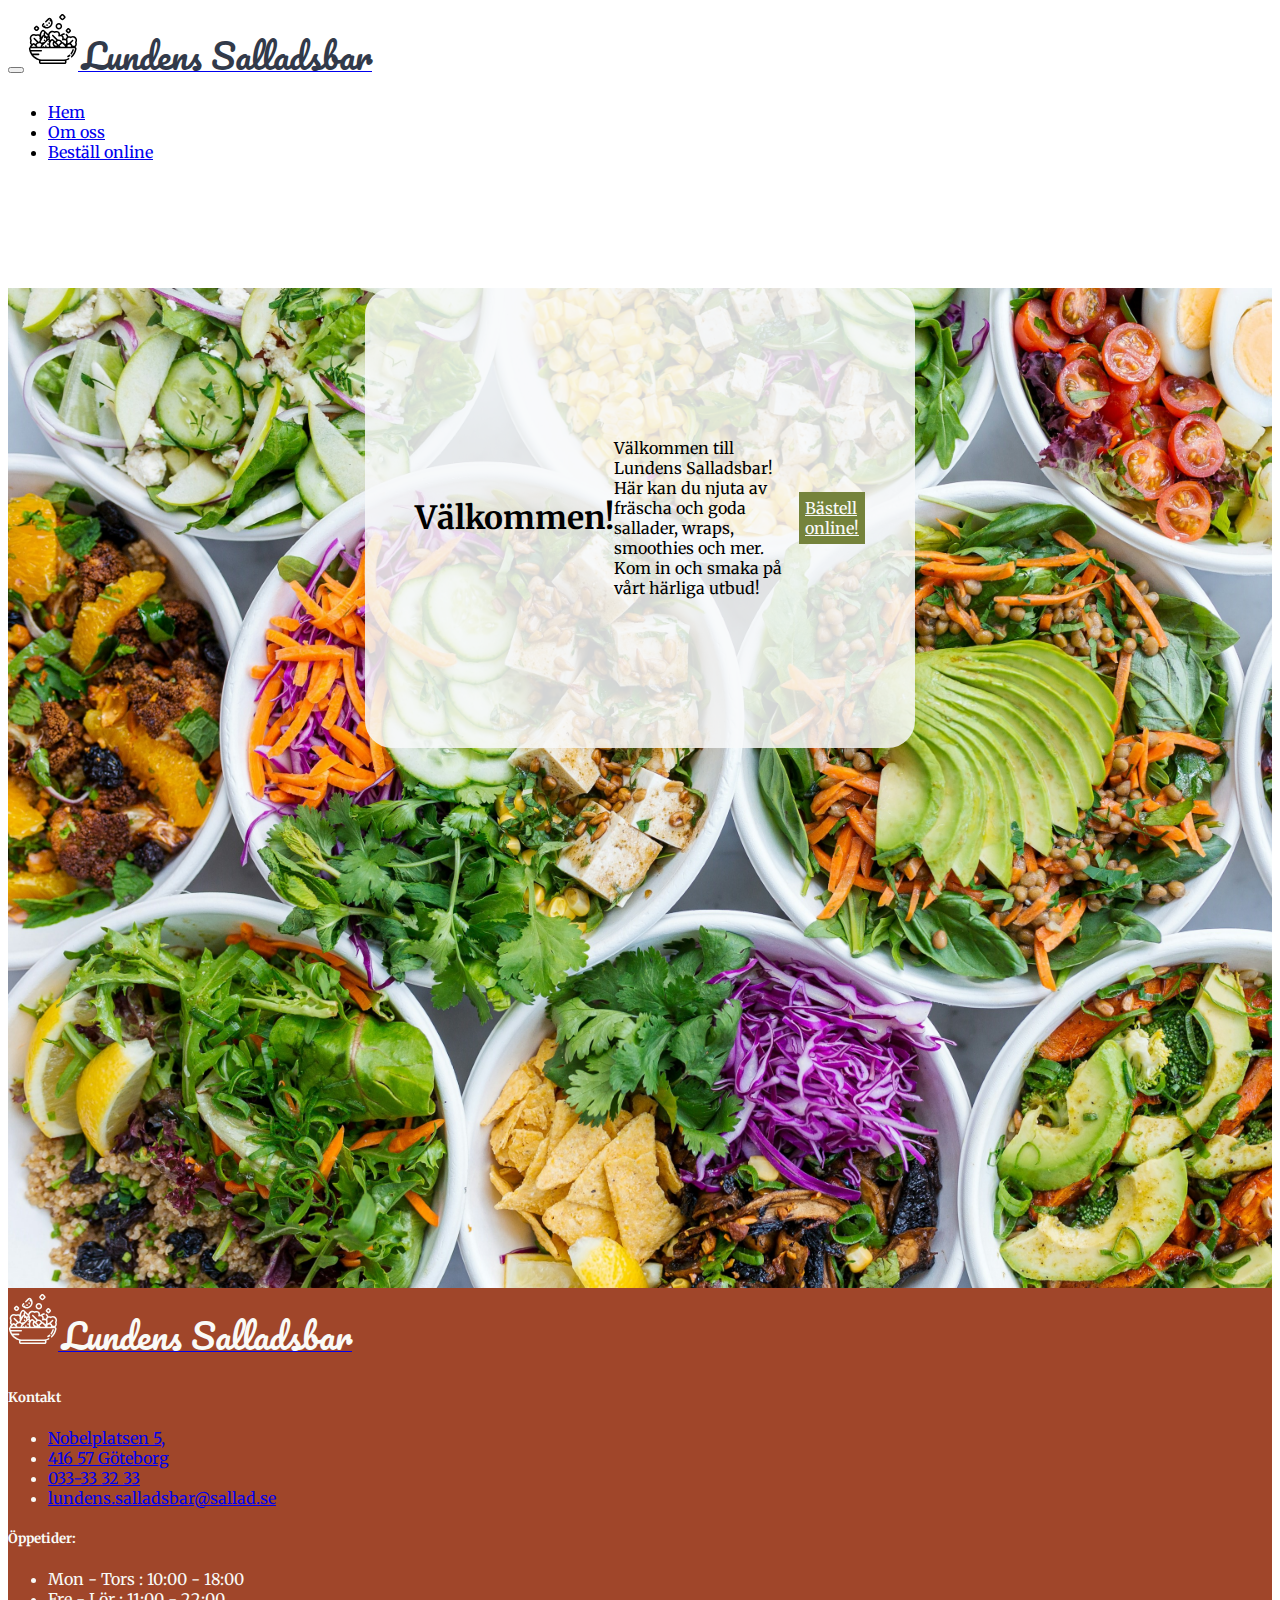
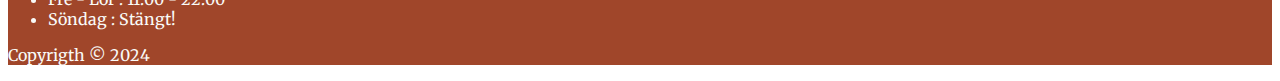
<file: index.html>
<!DOCTYPE html>
<html lang="en">
  <head>
    <meta charset="UTF-8" />
    <meta name="viewport" content="width=device-width, initial-scale=1.0" />
    <link
      href="https://cdn.jsdelivr.net/npm/bootstrap@5.3.2/dist/css/bootstrap.min.css"
      rel="stylesheet"
      integrity="sha384-T3c6CoIi6uLrA9TneNEoa7RxnatzjcDSCmG1MXxSR1GAsXEV/Dwwykc2MPK8M2HN"
      crossorigin="anonymous"
    />
    <link rel="stylesheet" href="./css/index.css" />
    <link rel="preconnect" href="https://fonts.googleapis.com">
<link rel="preconnect" href="https://fonts.gstatic.com" crossorigin>
<link rel="preconnect" href="https://fonts.googleapis.com">
<link rel="preconnect" href="https://fonts.gstatic.com" crossorigin>
<link href="https://fonts.googleapis.com/css2?family=Merriweather&display=swap" rel="stylesheet">
<link href="https://fonts.googleapis.com/css2?family=Pacifico&display=swap" rel="stylesheet">
    <title>Document</title>
  </head>
  <body>
    <header>
      <nav class="navbar navbar-expand-lg bg-body-tertiary py-2"> <!-- Use media query @media (max-width: 600px) { font-size: 12px; } -->
        <div class="container-md">
          <button
          class="navbar-toggler"
          type="button"
          data-bs-toggle="collapse"
          data-bs-target="#navbarText"
          aria-controls="navbarText"
          aria-expanded="false"
          aria-label="Toggle navigation"
        >
          <span class="navbar-toggler-icon"></span>
        </button>
          <a class="navbar-brand " href="./index.html">
            <img
              src="./Images/salad-svgrepo-com.svg"
              alt="Logo"
              width="50"
              height="62"
              class="d-inline-block brand-logo-img"
            />
            <span class="brand-font px-2 align-bottom">Lundens Salladsbar</span>
          </a>
          <div class="collapse navbar-collapse" id="navbarText">
            <div class=" d-inline-flex justify-content-end collapse navbar-collapse" >
              <ul class="navbar-nav fs-5">
                <li class="nav-item">
                  <a class="nav-link active" aria-current="page" href="./index.html">Hem</a>
                </li>
                <li class="nav-item">
                  <a class="nav-link active" href="./omOss.html">Om oss</a>
                </li>
                <li class="nav-item">
                  <a class="nav-link active" href="./Buy.html">Beställ online</a>
                </li>
              </ul>
            </div>
          </div>
          </a>
        </div>
      </nav>
    </header>
    <main>
      <div id="main-message" class="container-fluid">
        <div class="d-flex justify-content-center d-flex">
          <div class="welcome box d-grid">
            <h1 class="row justify-content-center">Välkommen!</h1>
            <p class="row pad text-center">Välkommen till Lundens Salladsbar! Här kan du njuta av fräscha och goda sallader, wraps, smoothies och mer. Kom in och smaka på vårt härliga utbud! </p>
            <a href="./Buy.html" class="btn main-button row">Bästell online!</a>
          </div>
        </div>
      </div>
    </main>
    <footer class="container-fluid">
      <div class="row row-cols-1 row-cols-sm-1 row-cols-xl-3 py-4 px-3">
        <div class="footer-brand-logo-div col-2 mb-3 px-2">
          <a class="navbar-brand" href="./index.html">
            <img
              src="./Images/salad-svgrepo-com-white.svg"
              alt="Logo"
              width="50"
              height="62"
              class="d-inline-block me-2"
            />
            <span class="footer-brand-logo align-bottom">Lundens Salladsbar</span>
          </a>
        </div>
        <div class="col mb-3 ps-1">
          <h5 class="text-light">Kontakt</h5>
          <ul class="nav flex-column">
            <li class="nav-item mb-2"><a href="#" class="nav-link p-0 text-light">Nobelplatsen 5,</a></li>
            <li class="nav-item mb-2"><a href="#" class="nav-link p-0 text-light">416 57 Göteborg</a></li>
            <li class="nav-item mb-2"><a href="#" class="nav-link p-0 text-light">033-33 32 33</a></li>
            <li class="nav-item mb-2"><a href="#" class="nav-link p-0 text-light">lundens.salladsbar@sallad.se</a></li>
          </ul>
        </div>
      
        <div class="col mb-3 ps-1">
          <h5 class="align-text-center">Öppetider:</h5>
          <ul class="nav flex-column text-">
            <li class="nav-item"><span class="nav-link p-0 text-light mb-2">Mon - Tors : 10:00 - 18:00</span></li>
            <li class="nav-item"><span class="nav-link p-0 text-light mb-2"> Fre - Lör : 11:00 - 22:00</span></li>
            <li class="nav-item"><span  class="nav-link p-0 text-light mb-2"> Söndag : Stängt!</span></li>
          </ul>
        </div>
      </div>
      <div class="col border-top me-5 ms-5">
        <p class="text-light text-center py-2 pb-3">Copyrigth © 2024</p>
      </div>
    </footer>
    <script
      src="https://cdn.jsdelivr.net/npm/bootstrap@5.3.2/dist/js/bootstrap.bundle.min.js"
      integrity="sha384-C6RzsynM9kWDrMNeT87bh95OGNyZPhcTNXj1NW7RuBCsyN/o0jlpcV8Qyq46cDfL"
      crossorigin="anonymous"
    ></script>
  </body>
</html>
</file>
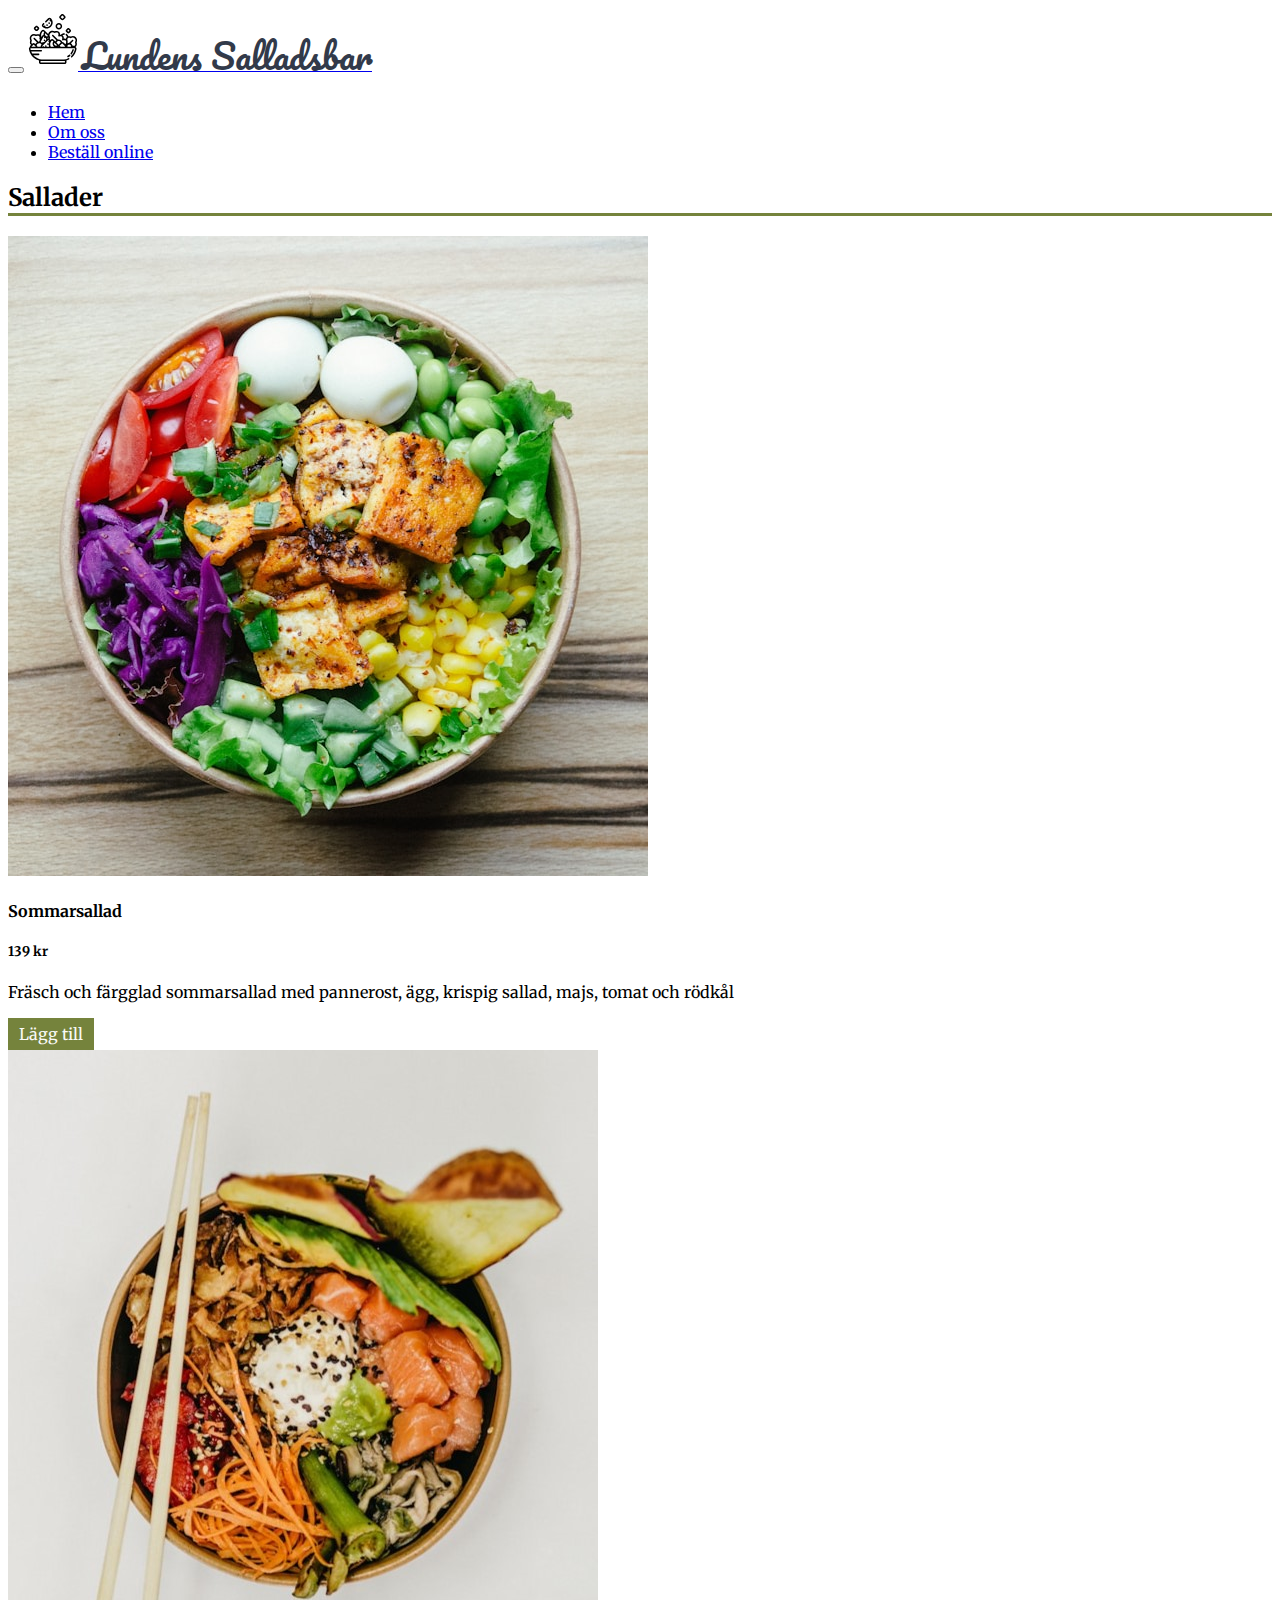
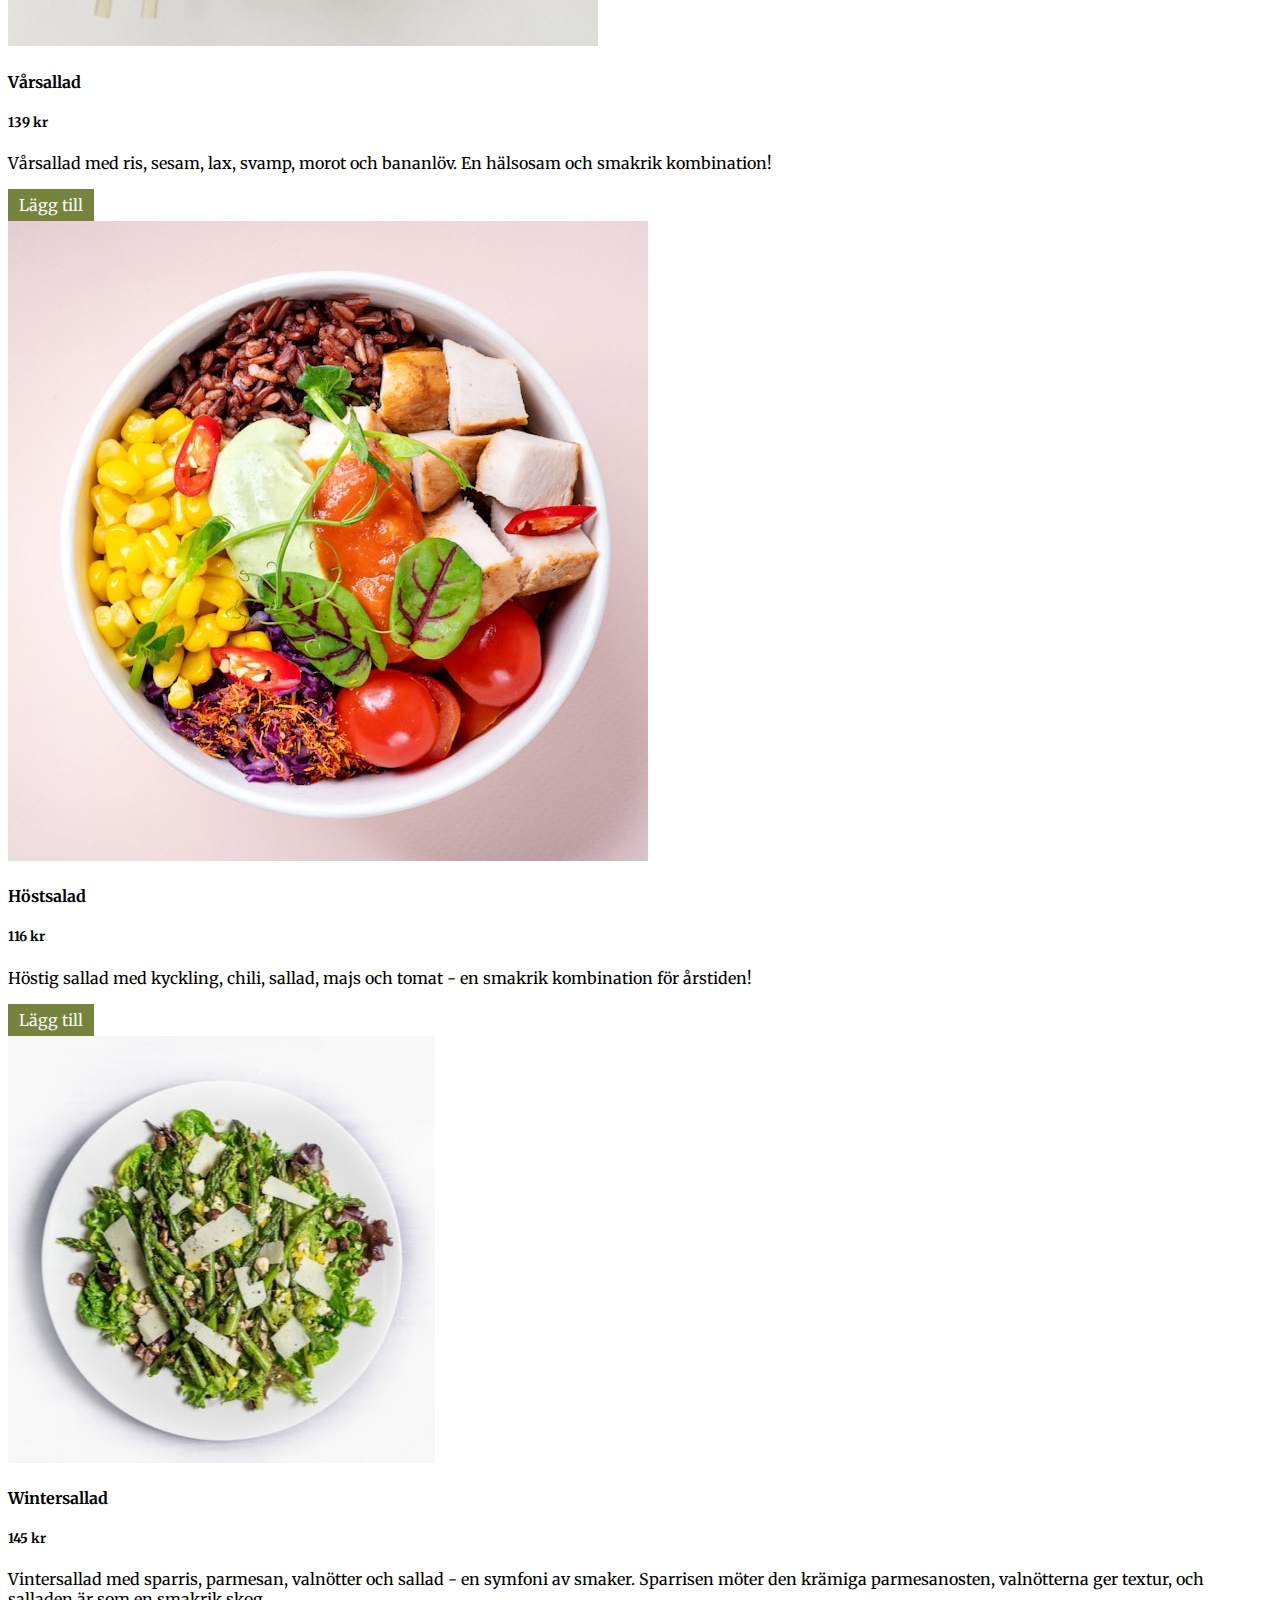
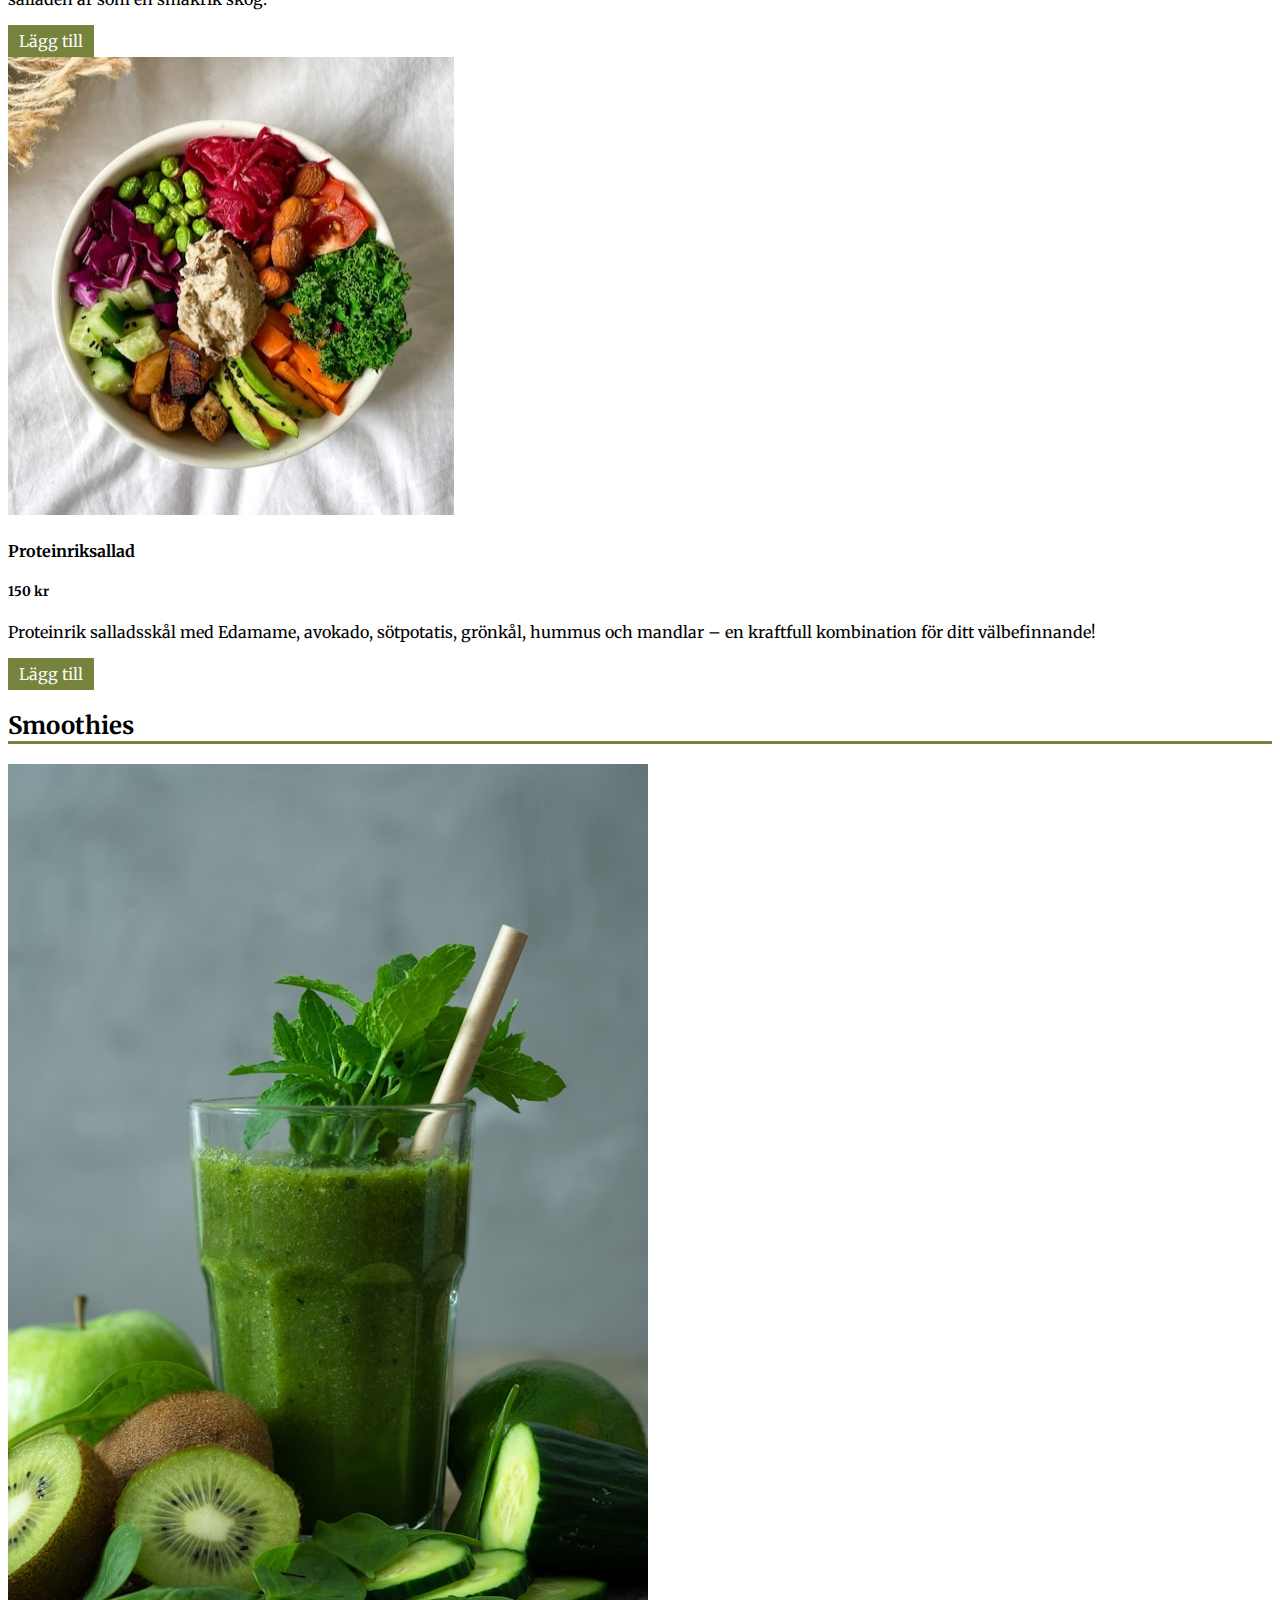
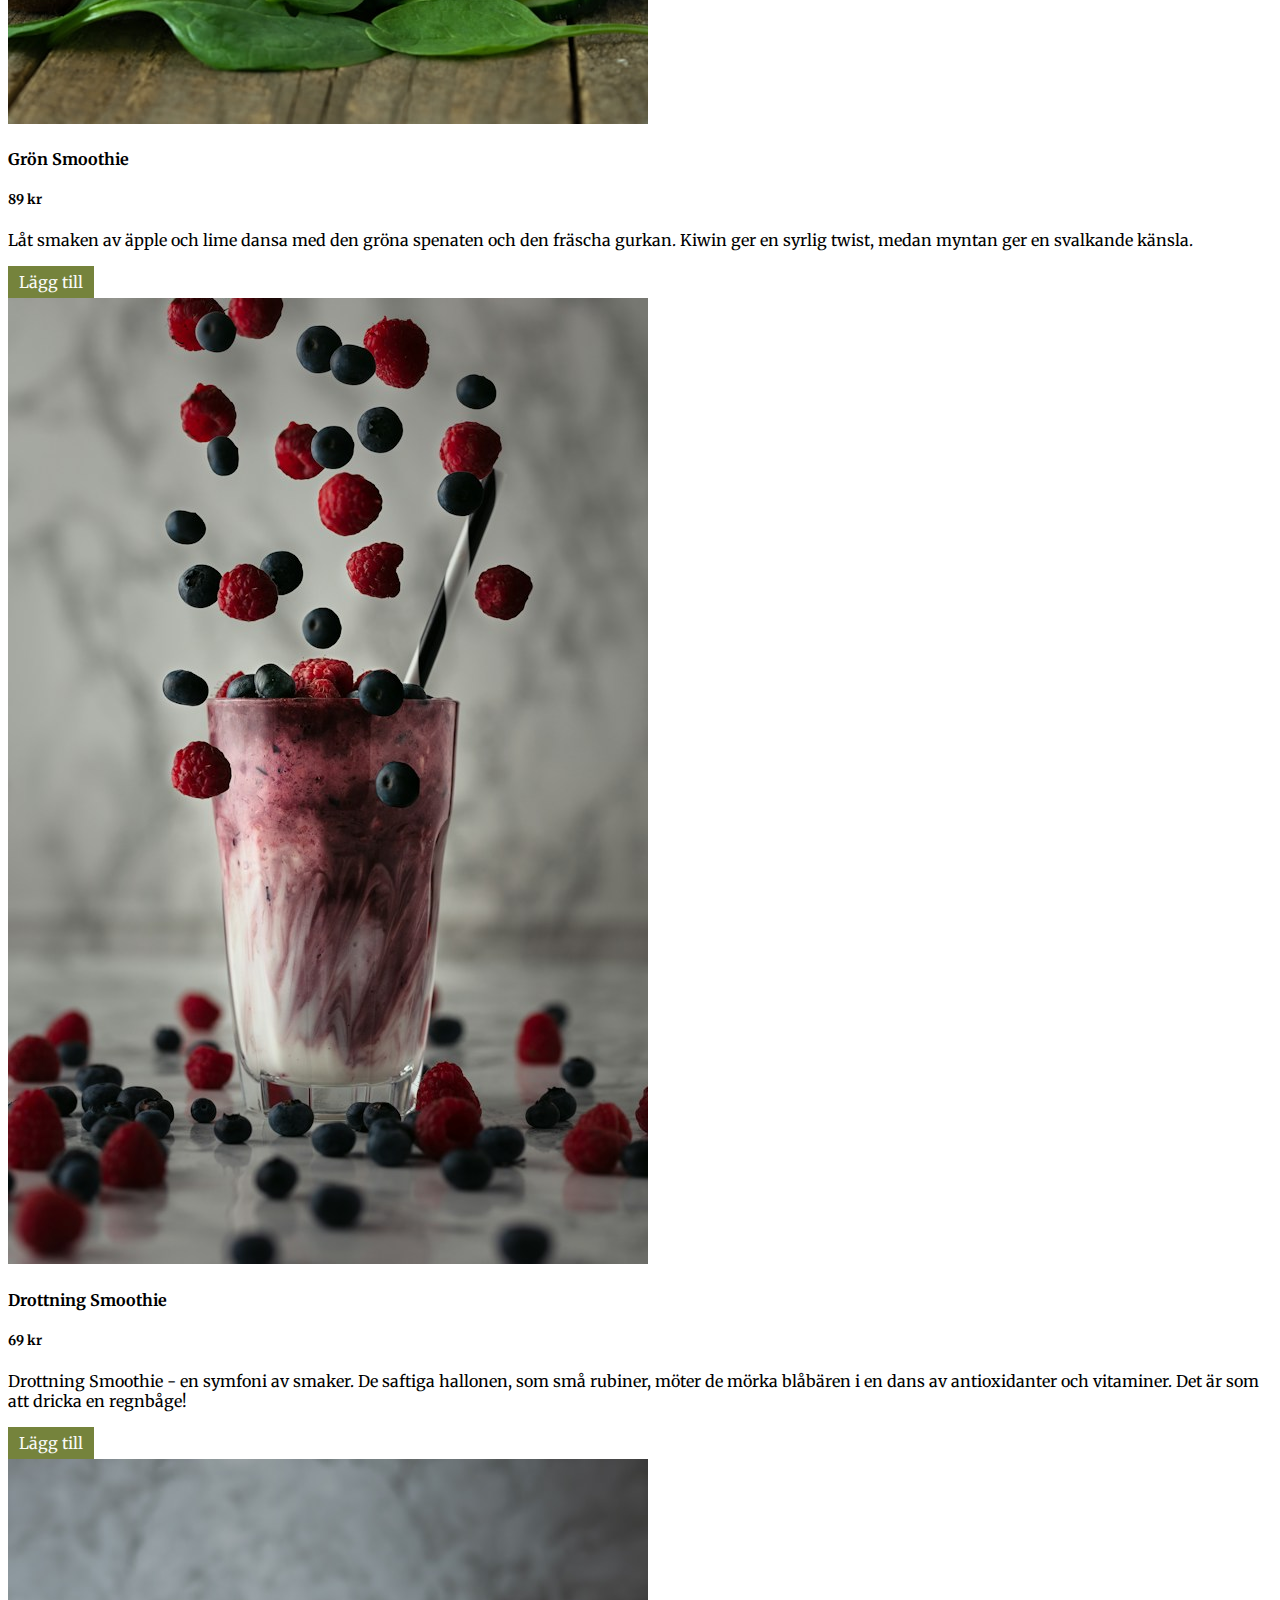
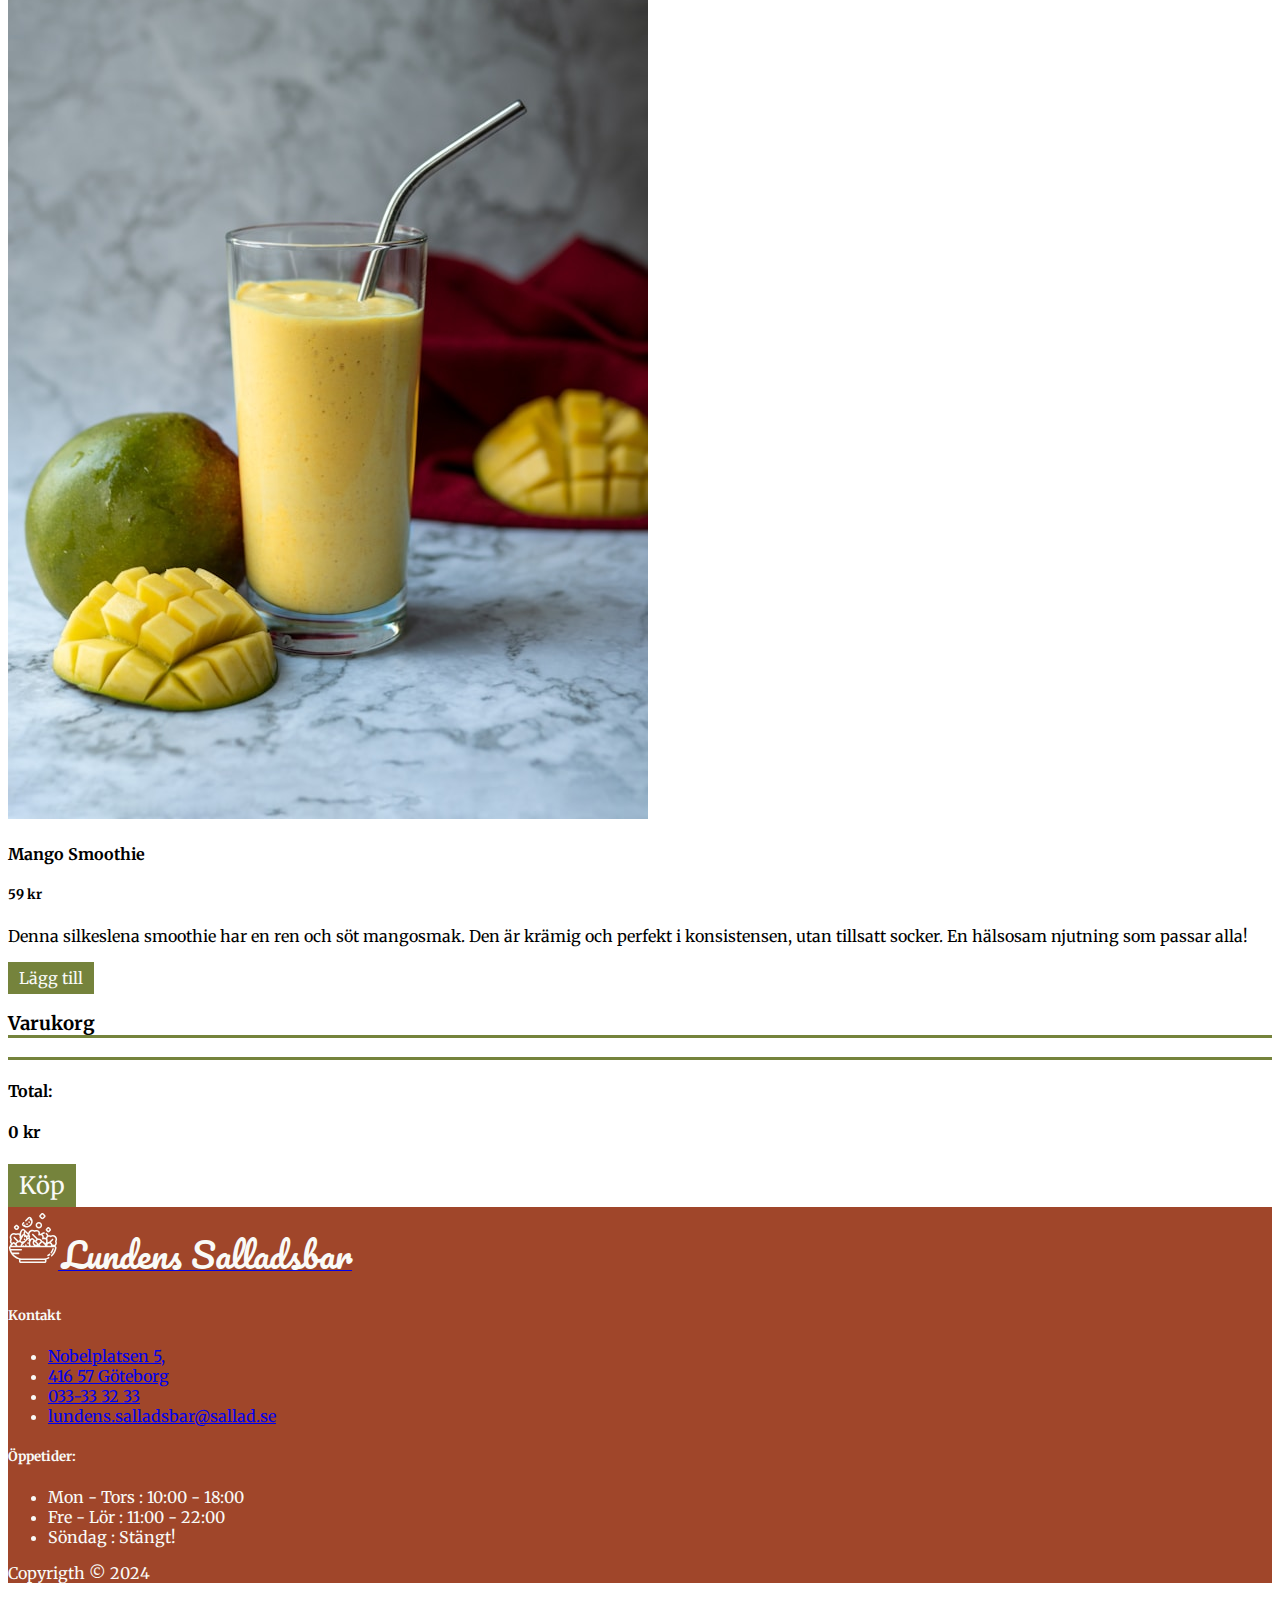
<file: Buy.html>
<!DOCTYPE html>
<html lang="en">
  <head>
    <meta charset="UTF-8" />
    <meta name="viewport" content="width=device-width, initial-scale=1.0" />
    <link
      href="https://cdn.jsdelivr.net/npm/bootstrap@5.3.2/dist/css/bootstrap.min.css"
      rel="stylesheet"
      integrity="sha384-T3c6CoIi6uLrA9TneNEoa7RxnatzjcDSCmG1MXxSR1GAsXEV/Dwwykc2MPK8M2HN"
      crossorigin="anonymous"
    />
    <link rel="stylesheet" href="./css/buy.css">
    <link rel="preconnect" href="https://fonts.gstatic.com" crossorigin>
<link rel="preconnect" href="https://fonts.googleapis.com">
<link rel="preconnect" href="https://fonts.gstatic.com" crossorigin>
<link href="https://fonts.googleapis.com/css2?family=Merriweather&display=swap" rel="stylesheet">
<link href="https://fonts.googleapis.com/css2?family=Pacifico&display=swap" rel="stylesheet">
    <script defer src="./script/Product.js"></script>
    <script defer src="./script/cart.js" async></script>
    <title>Document</title>
  </head>
  <body>
    <header>
      <nav class="navbar navbar-expand-lg bg-body-tertiary py-2"> <!-- Use media query @media (max-width: 600px) { font-size: 12px; } -->
        <div class="container-md">
          <button
          class="navbar-toggler"
          type="button"
          data-bs-toggle="collapse"
          data-bs-target="#navbarText"
          aria-controls="navbarText"
          aria-expanded="false"
          aria-label="Toggle navigation"
        >
          <span class="navbar-toggler-icon"></span>
        </button>
          <a class="navbar-brand " href="./index.html">
            <img
              src="./Images/salad-svgrepo-com.svg"
              alt="Logo"
              width="50"
              height="62"
              class="d-inline-block me-3"
            />
            <span class="brand-font align-bottom">Lundens Salladsbar</span>
          </a>
          <div class="collapse navbar-collapse" id="navbarText">
            <div class=" d-inline-flex justify-content-end collapse navbar-collapse" >
              <ul class="navbar-nav fs-5">
                <li class="nav-item">
                  <a class="nav-link active" aria-current="page" href="./index.html">Hem</a>
                </li>
                <li class="nav-item">
                  <a class="nav-link active" href="./omOss.html">Om oss</a>
                </li>
                <li class="nav-item">
                  <a class="nav-link active" href="./Buy.html">Beställ online</a>
                </li>
              </ul>
            </div>
          </div>
          </a>
        </div>
      </nav>
    </header>
    <main>
      <section title="sallad-category-section">
        <div class="container mt-5">
          <h2 class="food-category-title p-2">Sallader</h2>
          <div class="row row-cols-1 row-cols-md-3 g-4 shop-items" id="salad-container">
          </div>
        </div>
      </section>
      <section title="smoothie-category-section">
        <div class="container mt-5">
          <h2 class="food-category-title p-2">Smoothies</h2>
          <div class="row row-cols-1 row-cols-md-3 g-4 shop-items" id="smoothie-container">
          </div>
        </div>
      </section>
      <section>
        <div class="container">
          <div class="m-2 p-2">
            <h3 class="cart-title col text-center p-3">Varukorg</h3>
            <ul class="cart-items list-group list-group-flush">
              
            </ul>
            <div class="container d-inline-flex justify-content-end total-border" >
              <div class="m-2 p-2">
                <div class="row d-flex p-3 ">
                  <h4 class="col pe-5 me-2">Total:</h4>
                  <h4 class="col cart-total-price text-end" style="min-width: 200px;"> 0 kr</h4> <!-- move to style-->
                  <button class="btn p-2 mt-3 btn-purchase">Köp</button>
                </div>
              </div>
            </div>
          </div>
        </div>
      </section>
    </main>
    <footer class="container-fluid">
      <div class="row row-cols-1 row-cols-sm-1 row-cols-xl-3 py-4 px-3">
        <div class="footer-brand-logo-div col-2 mb-3 px-2">
          <a class="navbar-brand" href="./index.html">
            <img
              src="./Images/salad-svgrepo-com-white.svg"
              alt="Logo"
              width="50"
              height="62"
              class="d-inline-block me-2"
            />
            <span class="footer-brand-logo align-bottom">Lundens Salladsbar</span>
          </a>
        </div>
        <div class="col mb-3 ps-1">
          <h5 class="text-light">Kontakt</h5>
          <ul class="nav flex-column">
            <li class="nav-item mb-2"><a href="#" class="nav-link p-0 text-light">Nobelplatsen 5,</a></li>
            <li class="nav-item mb-2"><a href="#" class="nav-link p-0 text-light">416 57 Göteborg</a></li>
            <li class="nav-item mb-2"><a href="#" class="nav-link p-0 text-light">033-33 32 33</a></li>
            <li class="nav-item mb-2"><a href="#" class="nav-link p-0 text-light">lundens.salladsbar@sallad.se</a></li>
          </ul>
        </div>
      
        <div class="col mb-3 ps-1">
          <h5 class="align-text-center">Öppetider:</h5>
          <ul class="nav flex-column text-">
            <li class="nav-item"><span class="nav-link p-0 text-light mb-2">Mon - Tors : 10:00 - 18:00</span></li>
            <li class="nav-item"><span class="nav-link p-0 text-light mb-2"> Fre - Lör : 11:00 - 22:00</span></li>
            <li class="nav-item"><span  class="nav-link p-0 text-light mb-2"> Söndag : Stängt!</span></li>
          </ul>
        </div>
      </div>
      <div class="col border-top me-5 ms-5">
        <p class="text-light text-center py-2 pb-3">Copyrigth © 2024</p>
      </div>
    </footer>
    <script
    src="https://cdn.jsdelivr.net/npm/bootstrap@5.3.2/dist/js/bootstrap.bundle.min.js"
    integrity="sha384-C6RzsynM9kWDrMNeT87bh95OGNyZPhcTNXj1NW7RuBCsyN/o0jlpcV8Qyq46cDfL"
    crossorigin="anonymous"
  ></script>
  </body>
</html>
</file>
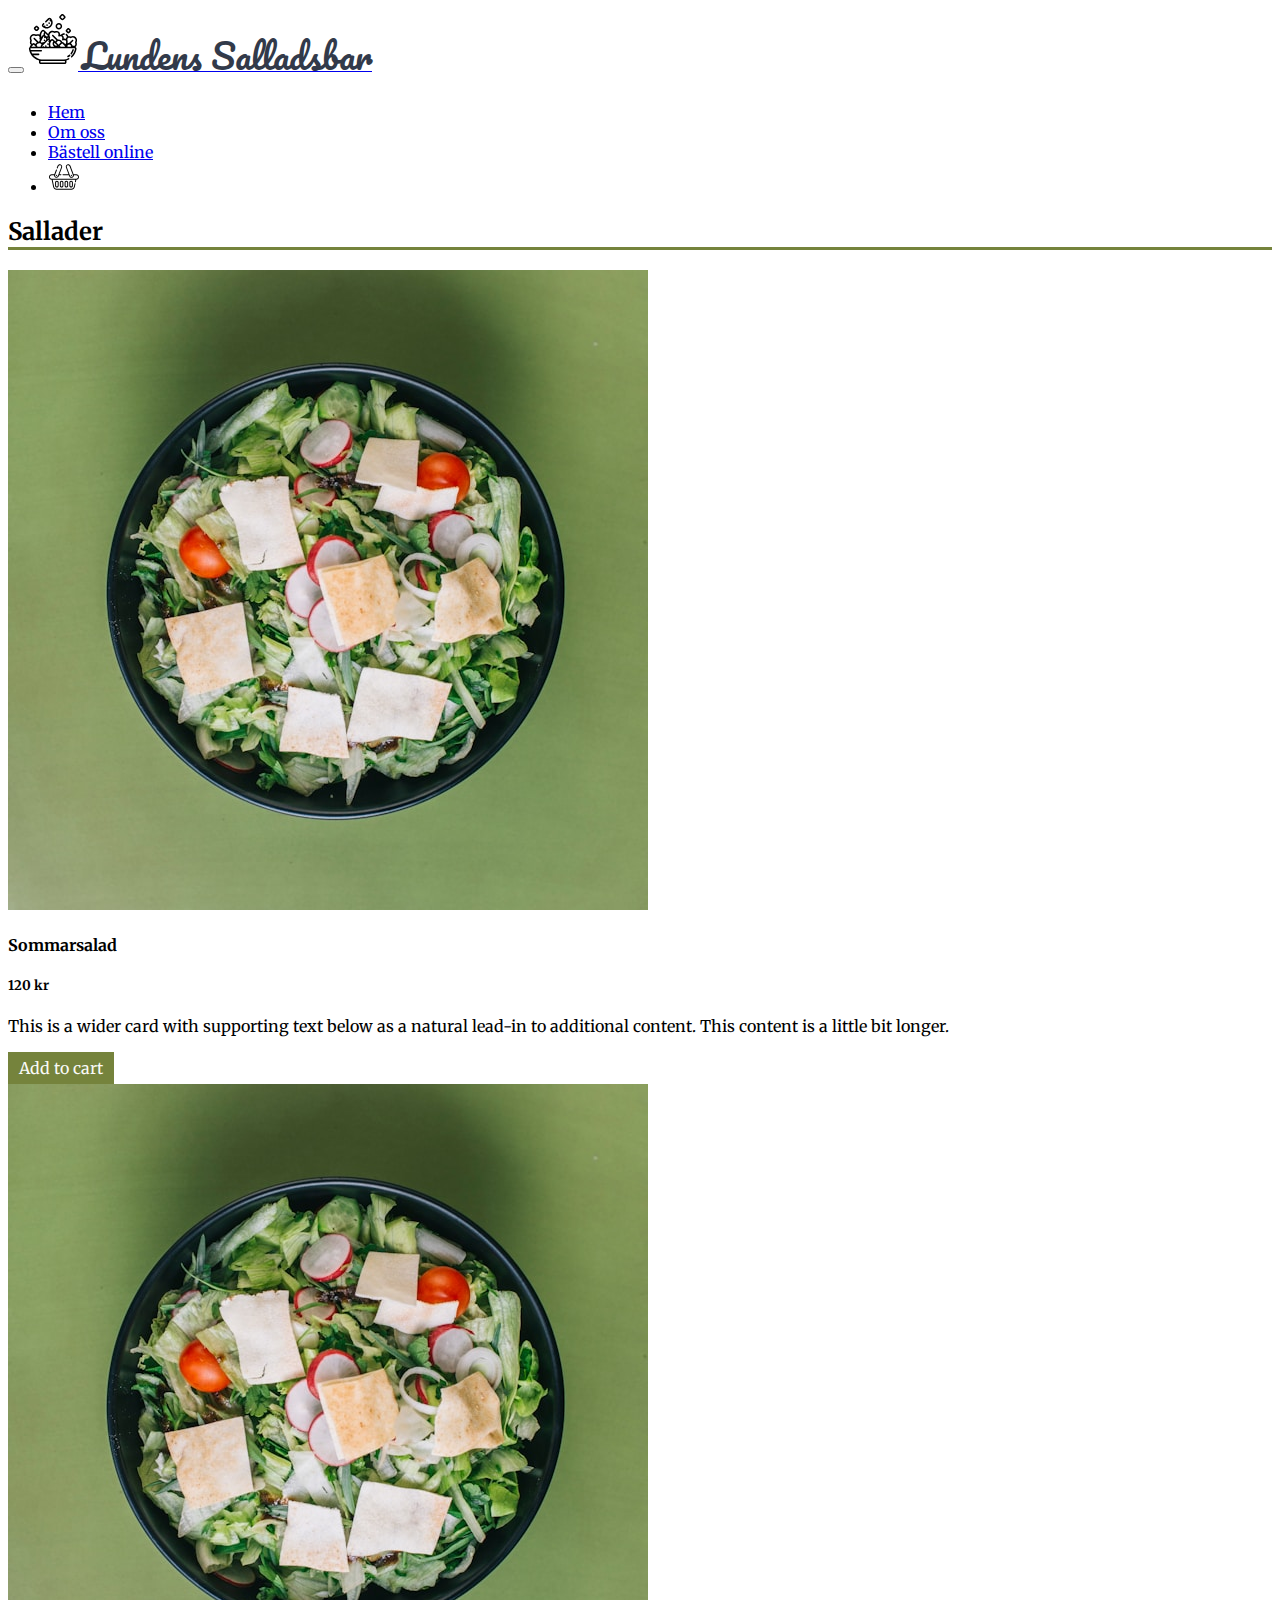
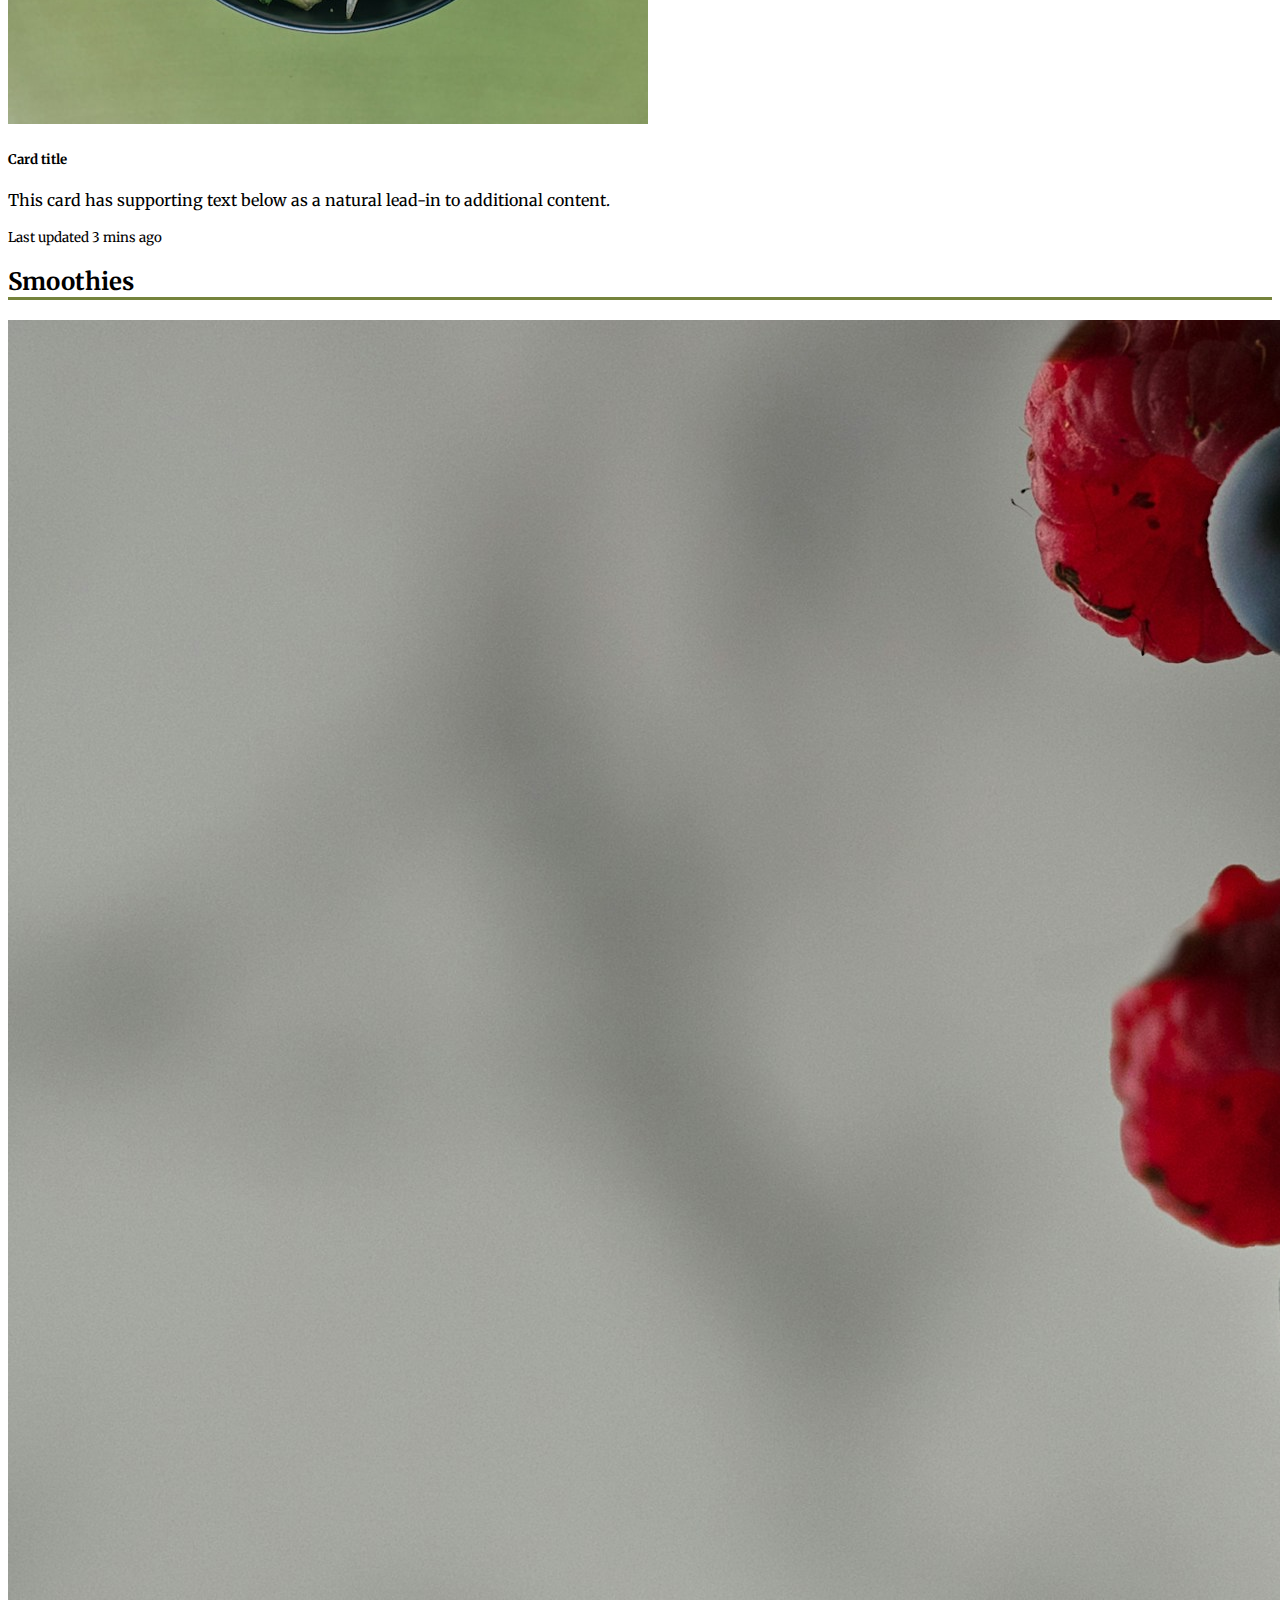
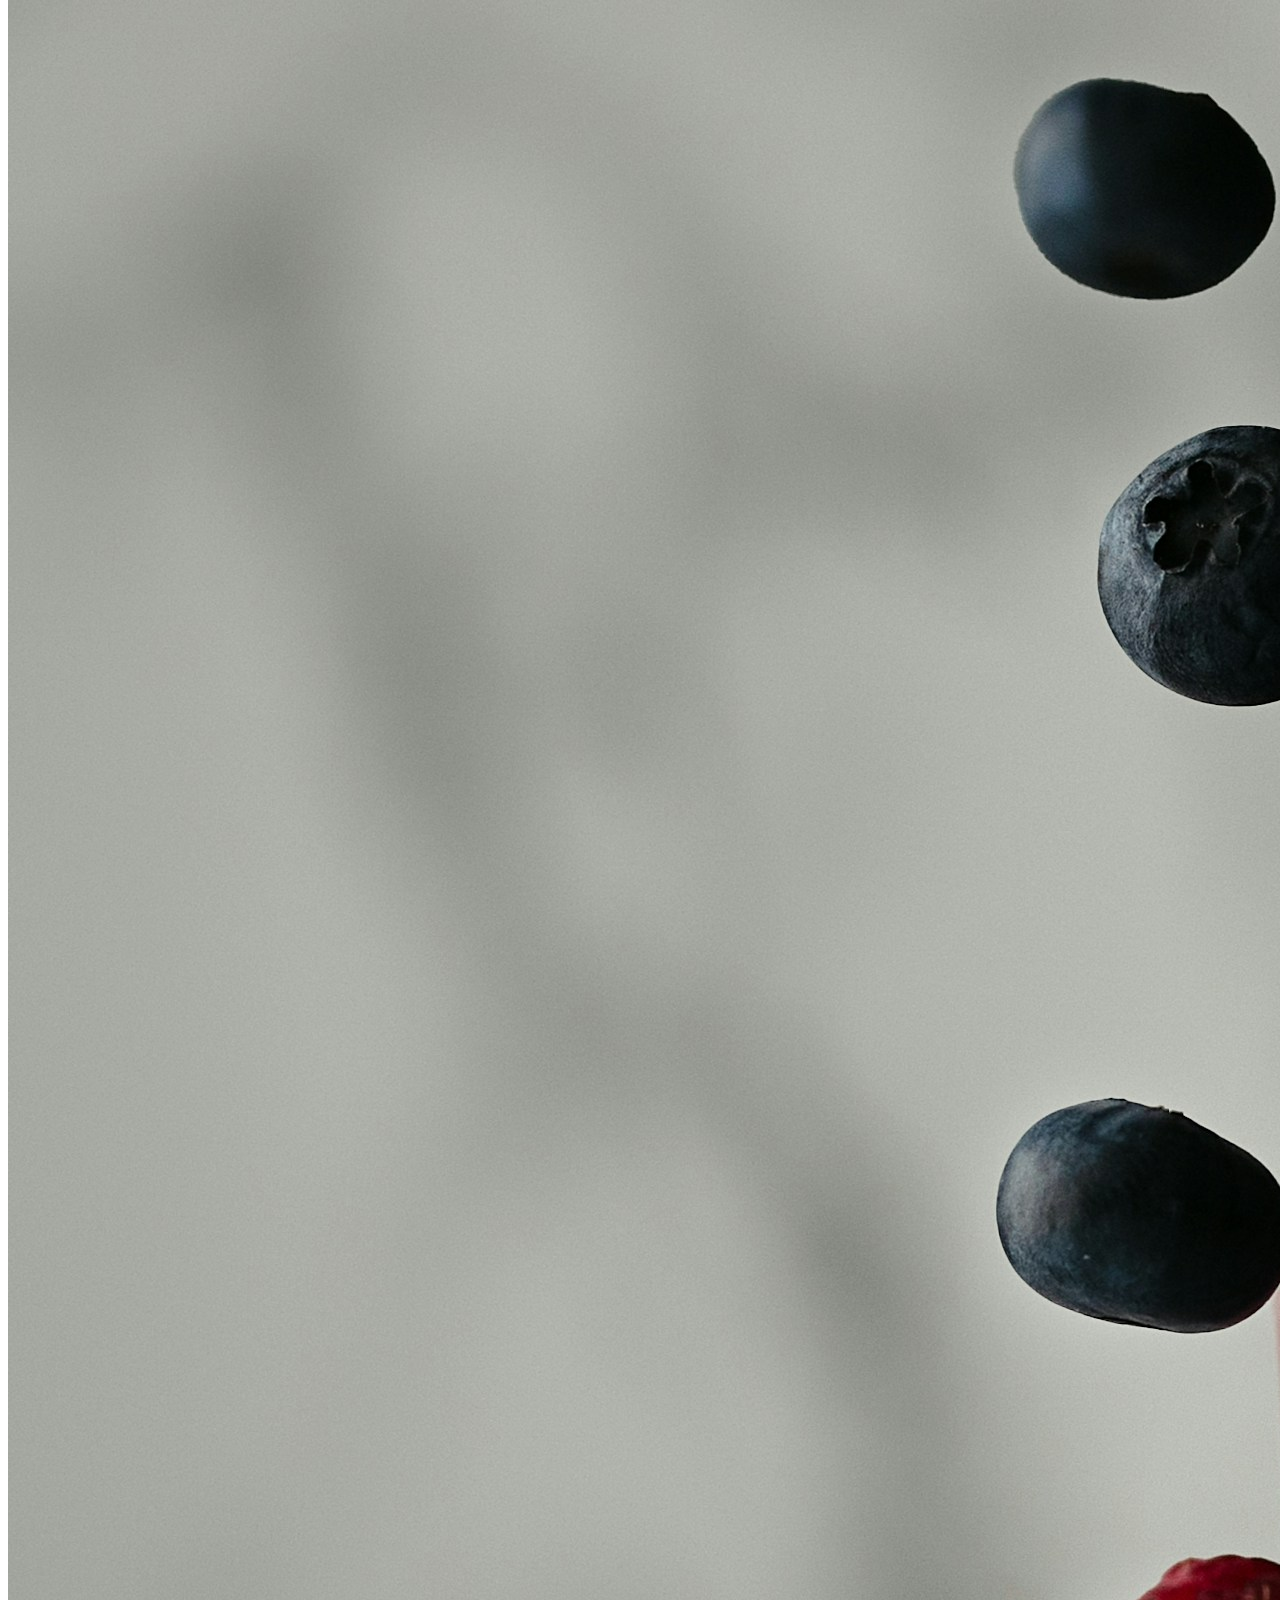
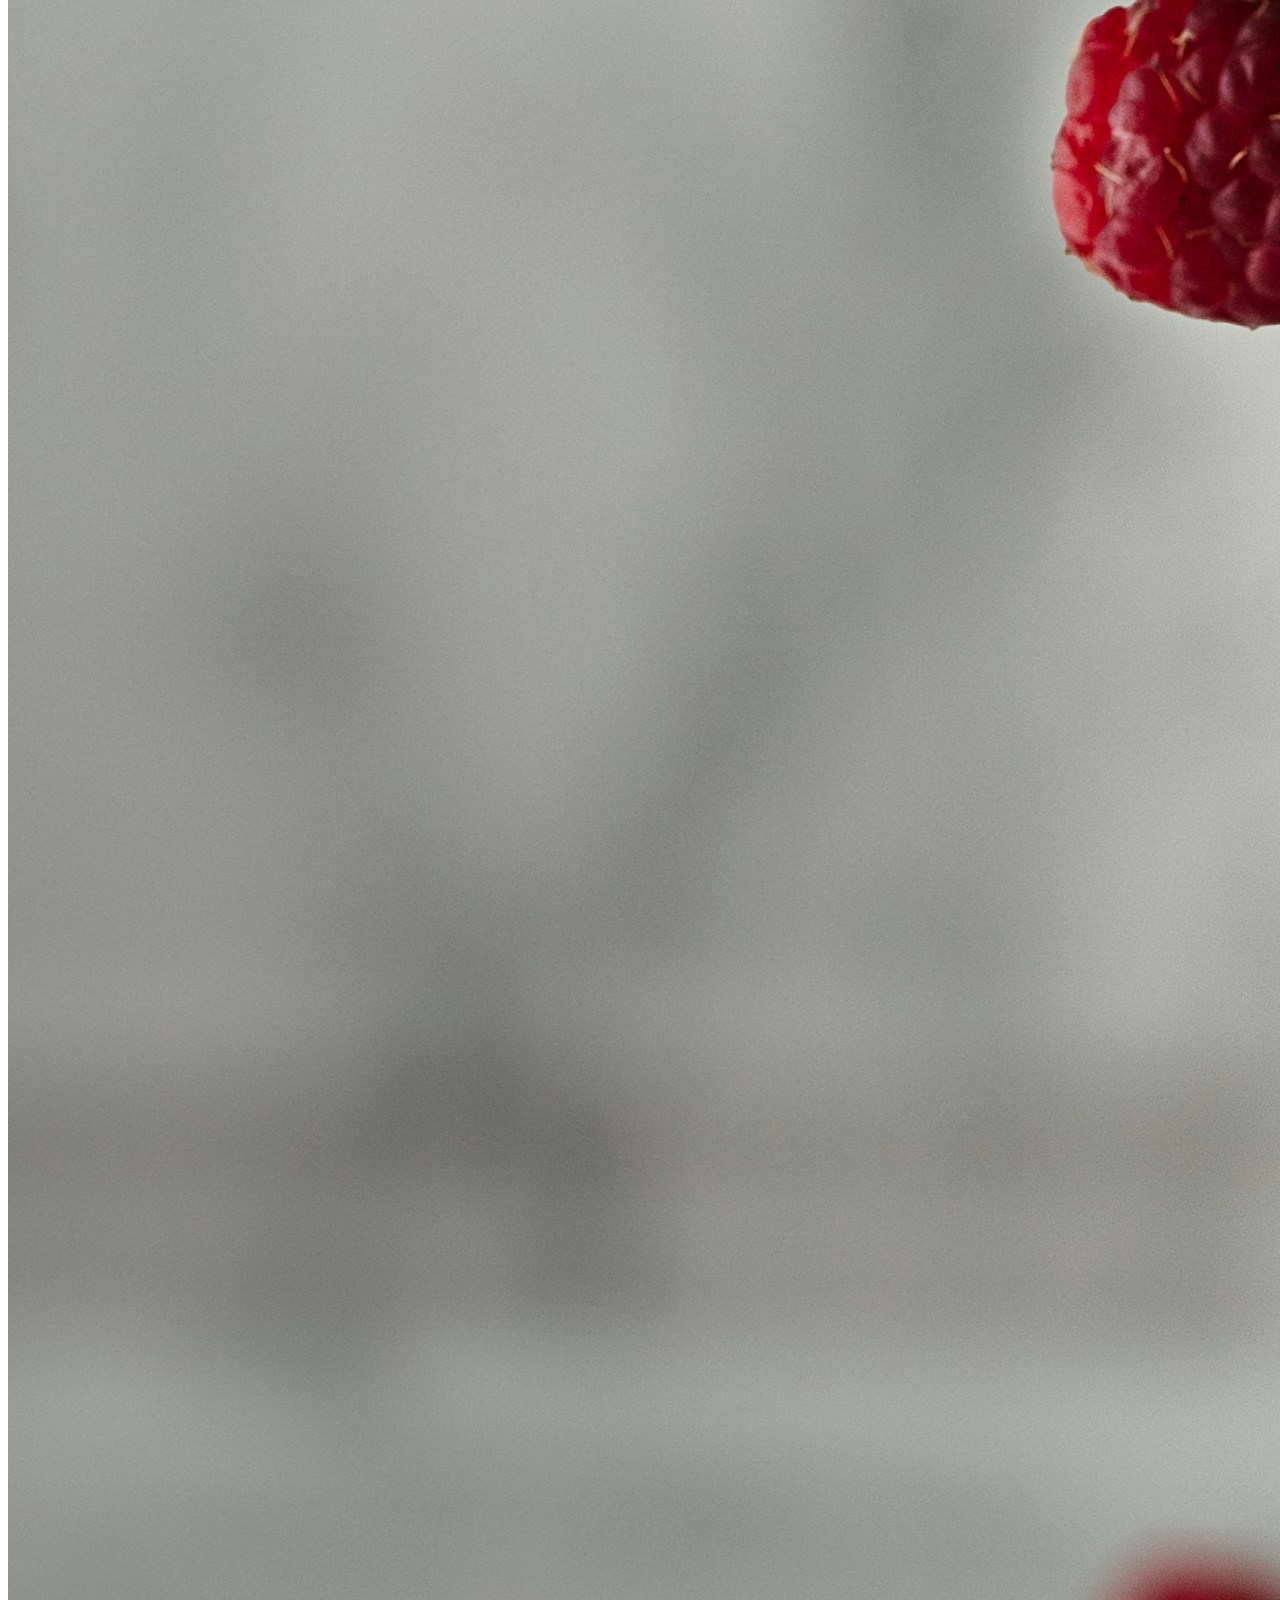
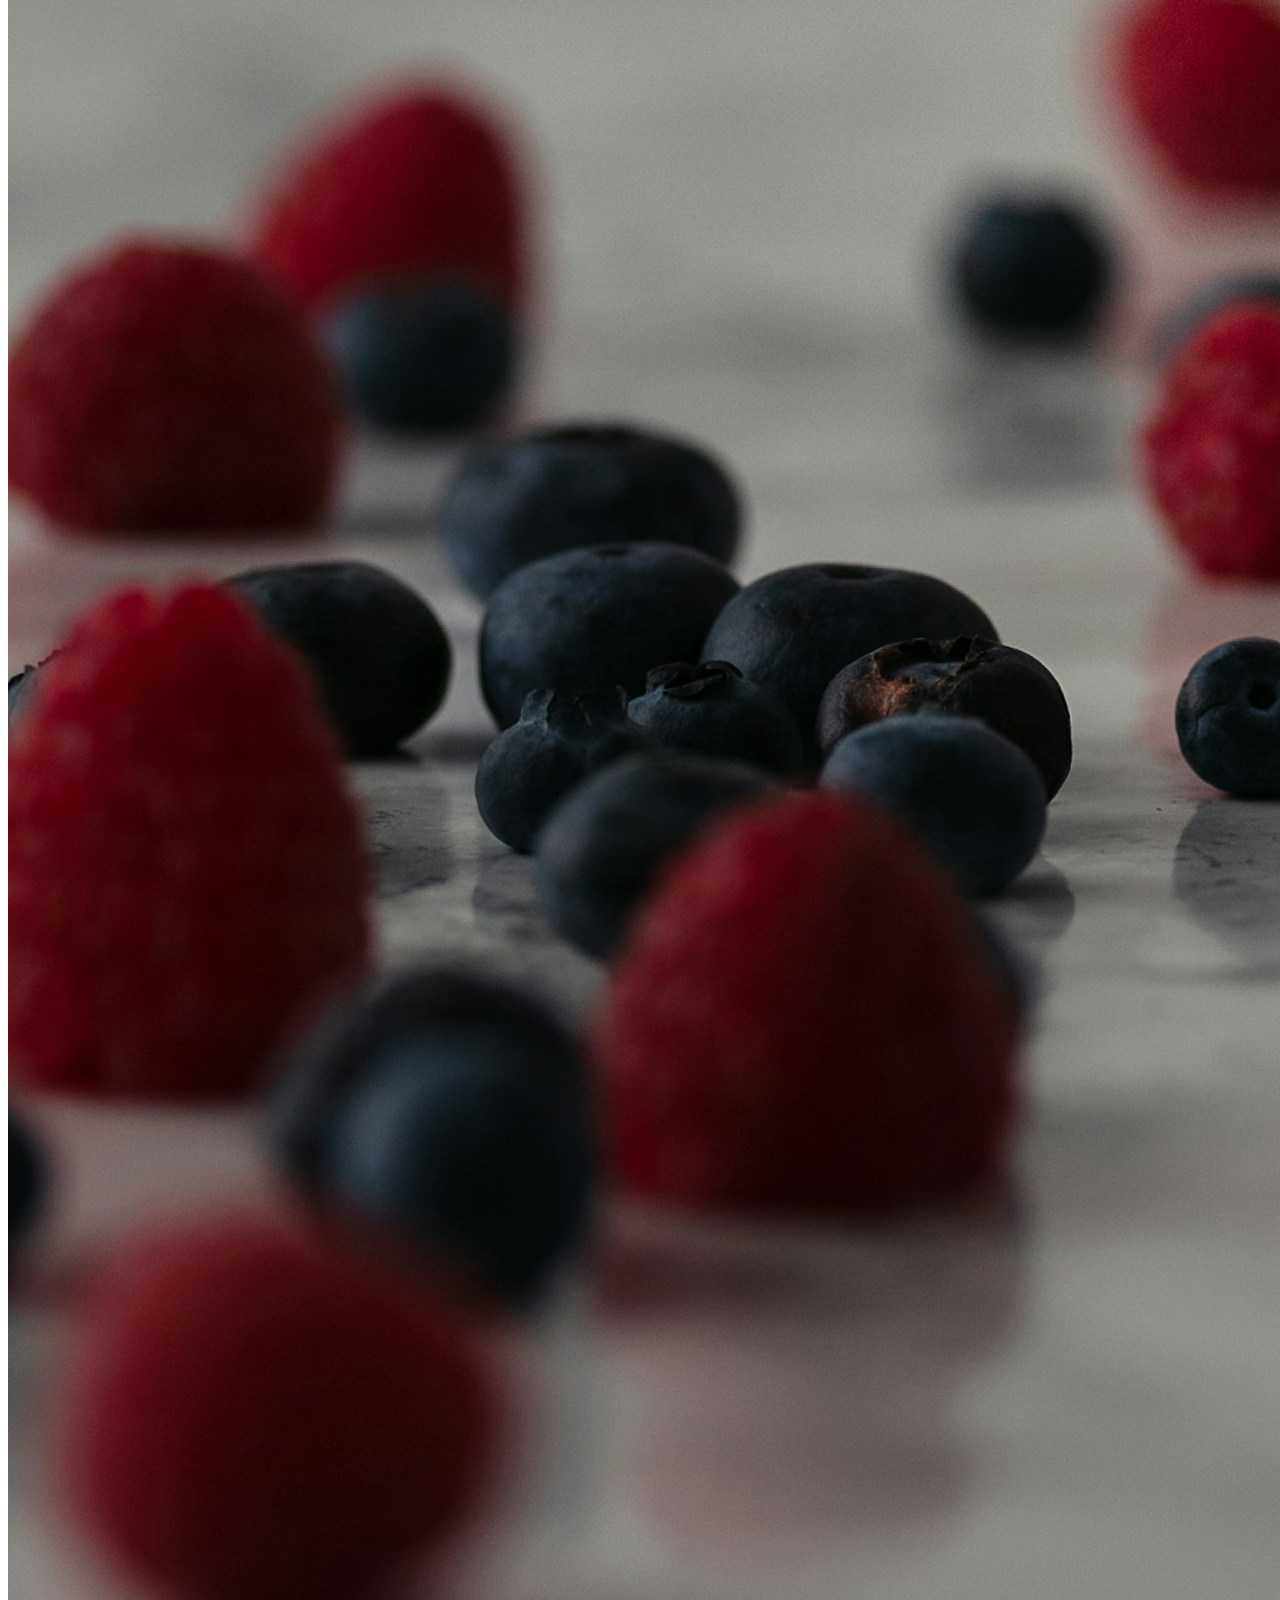
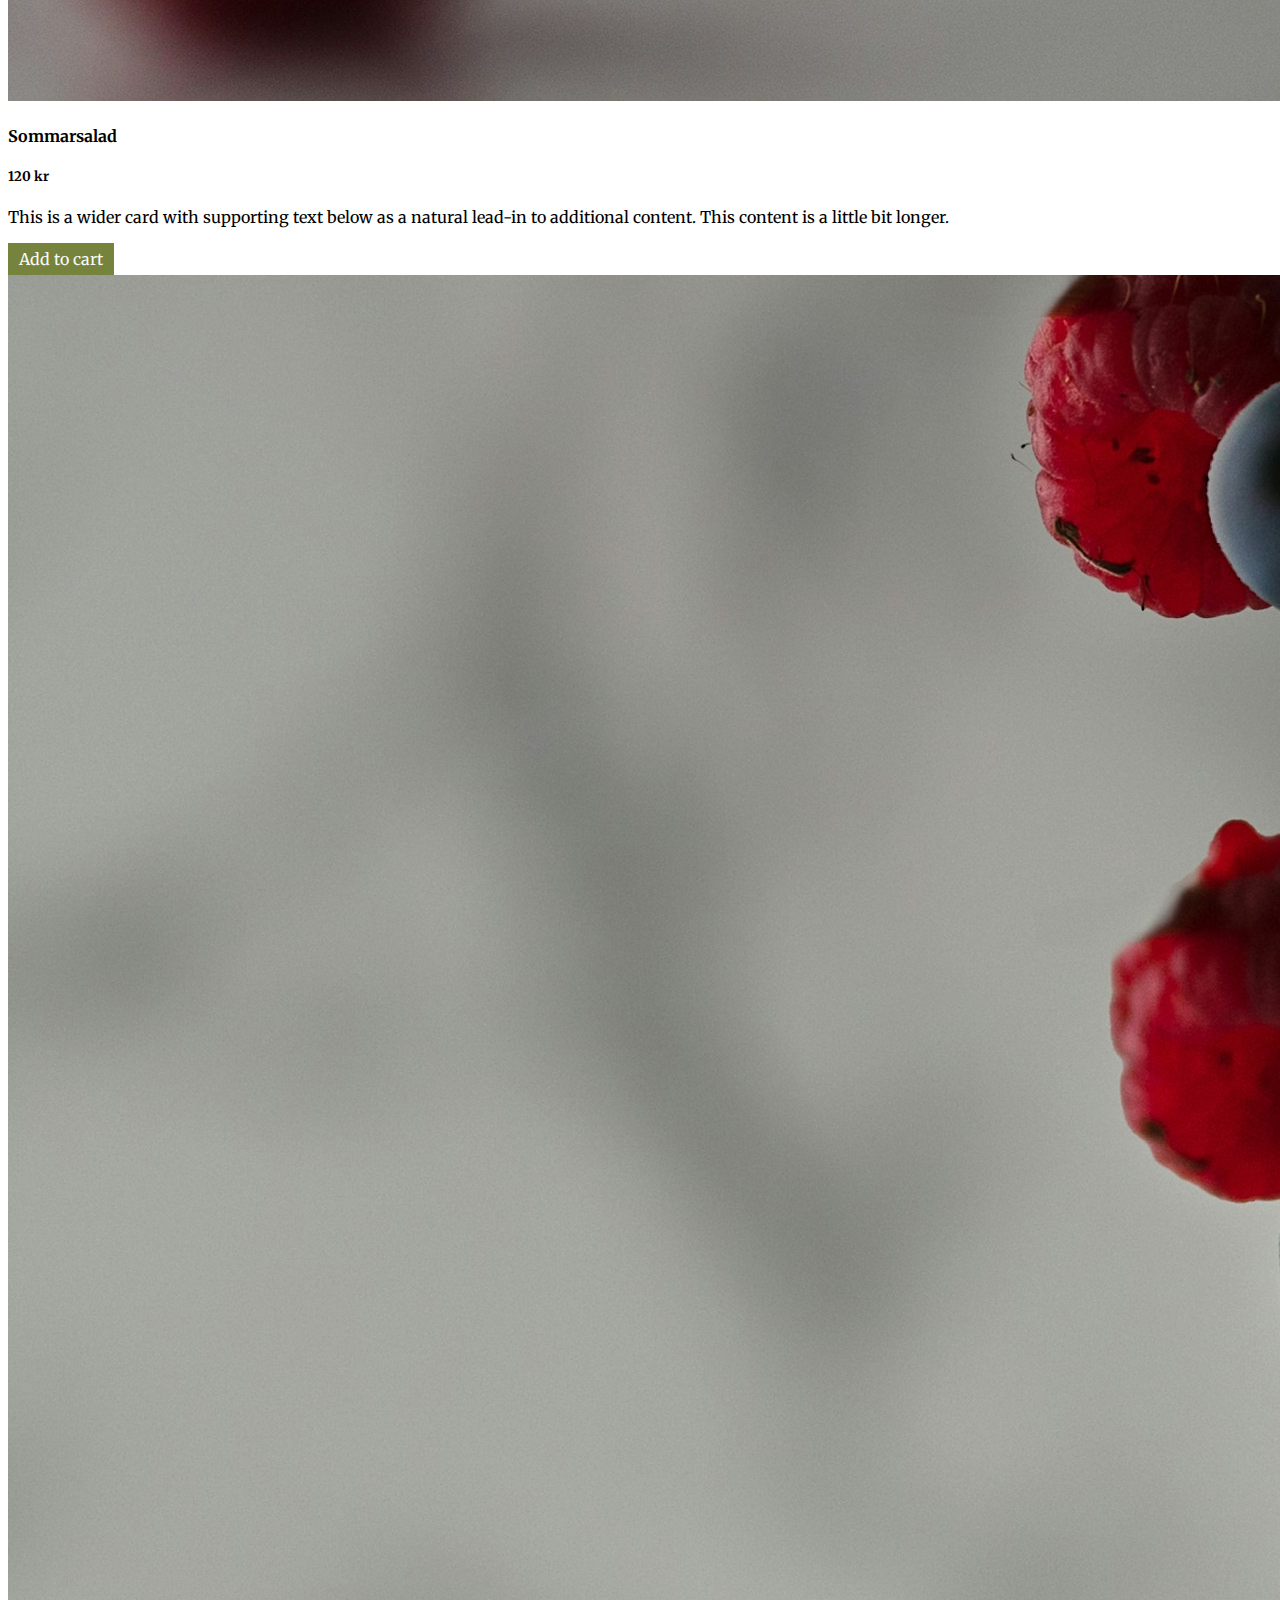
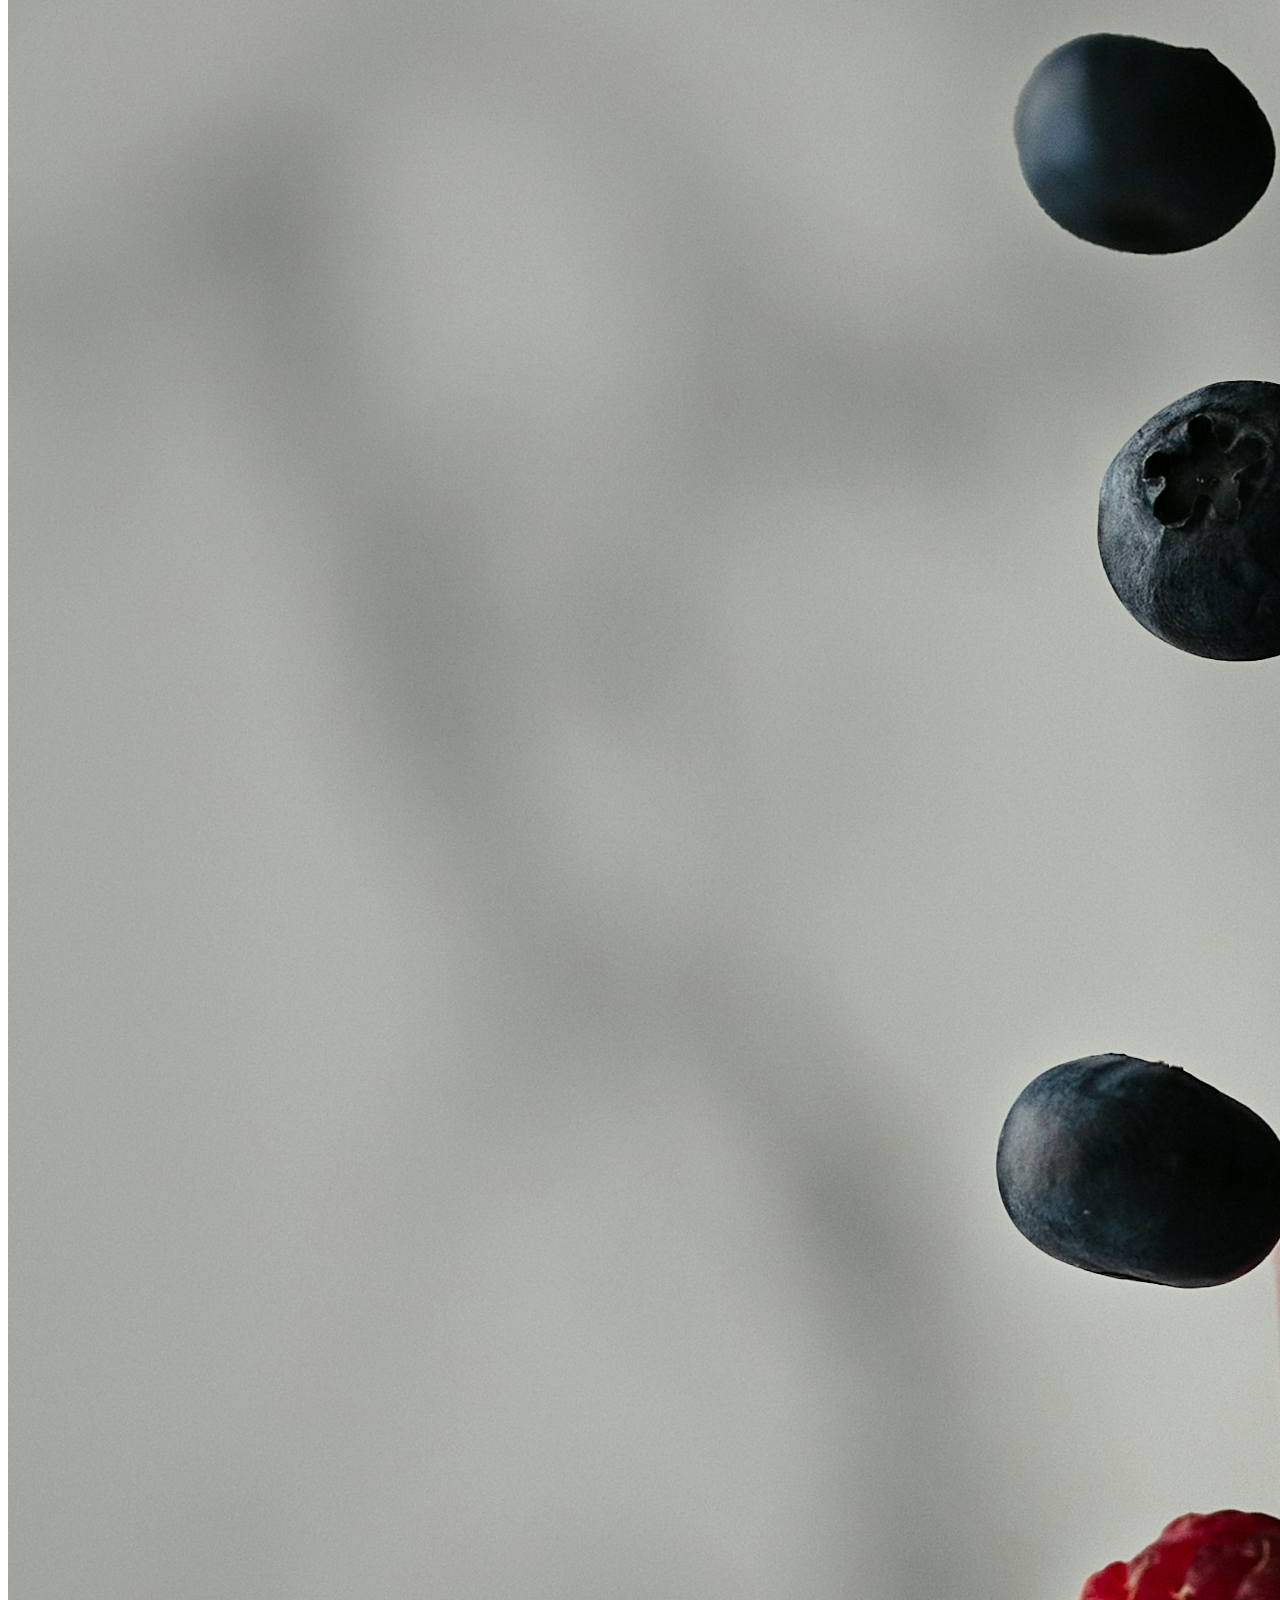
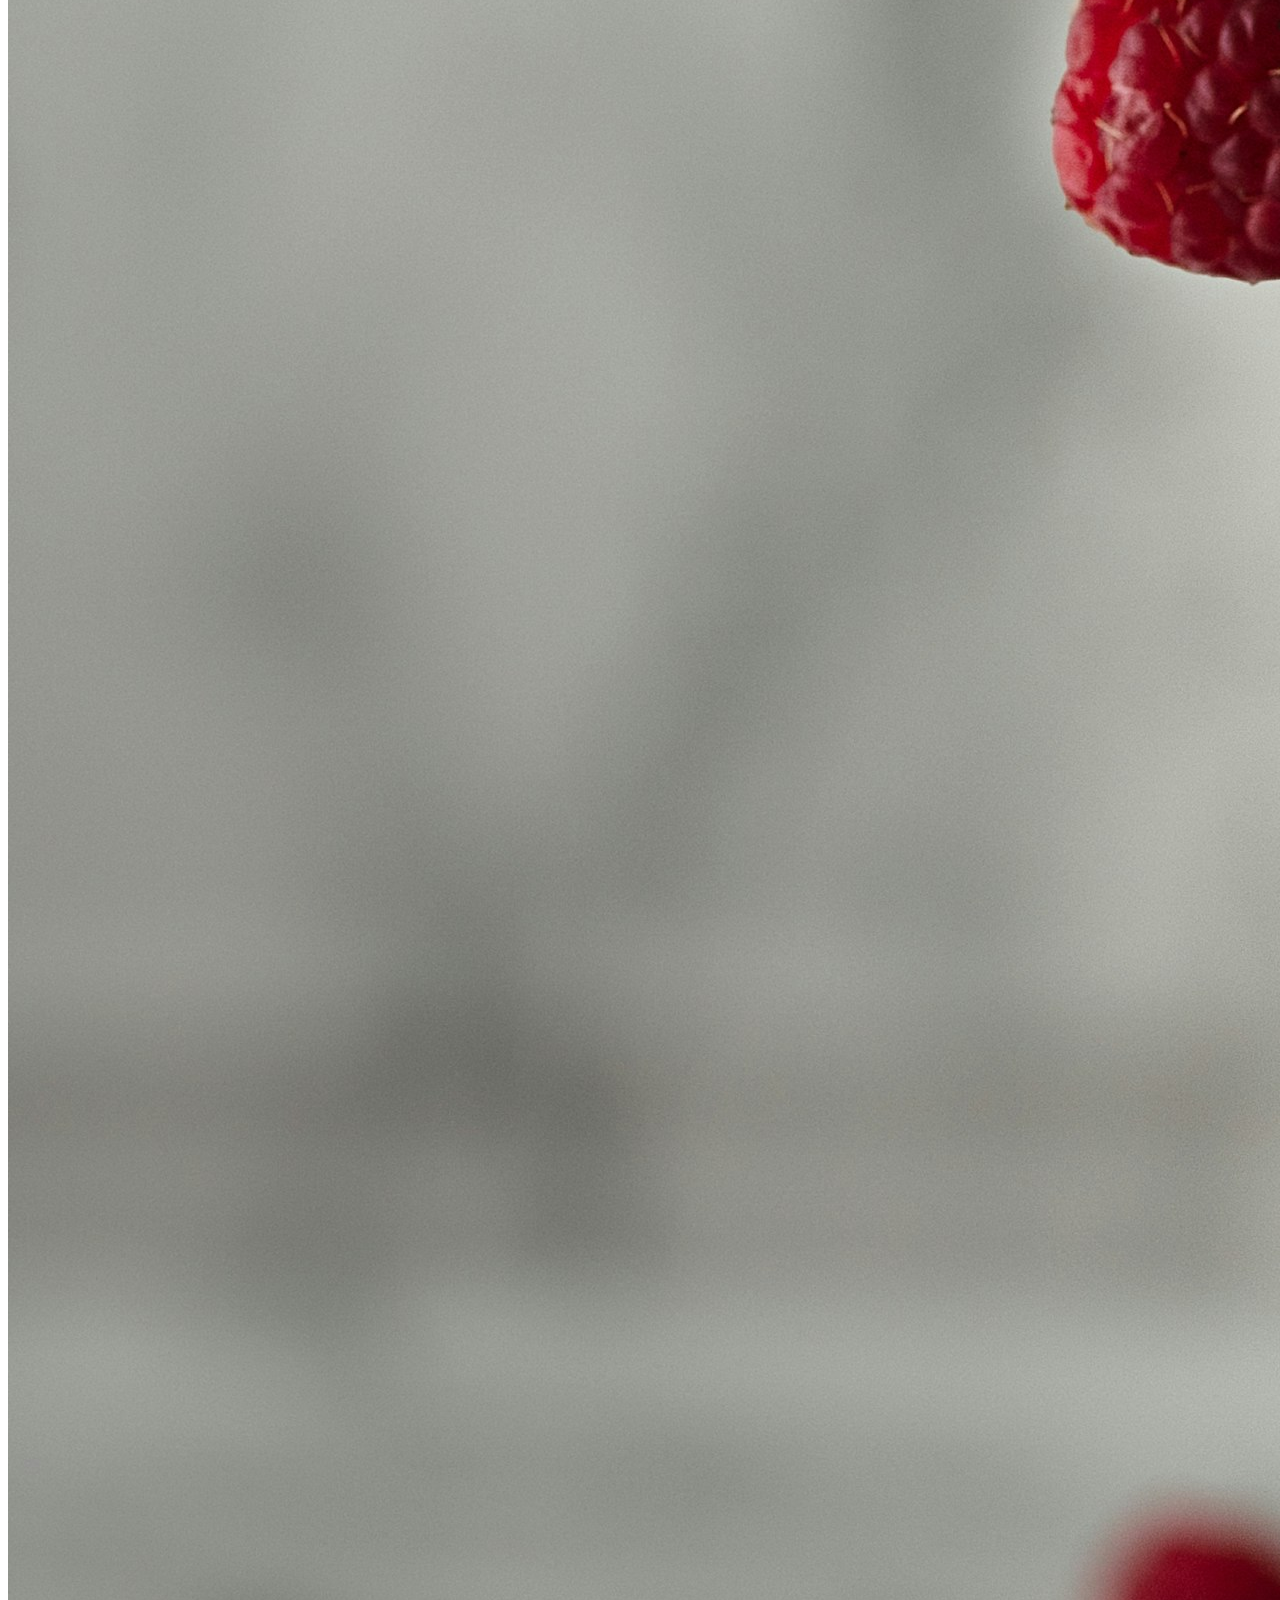
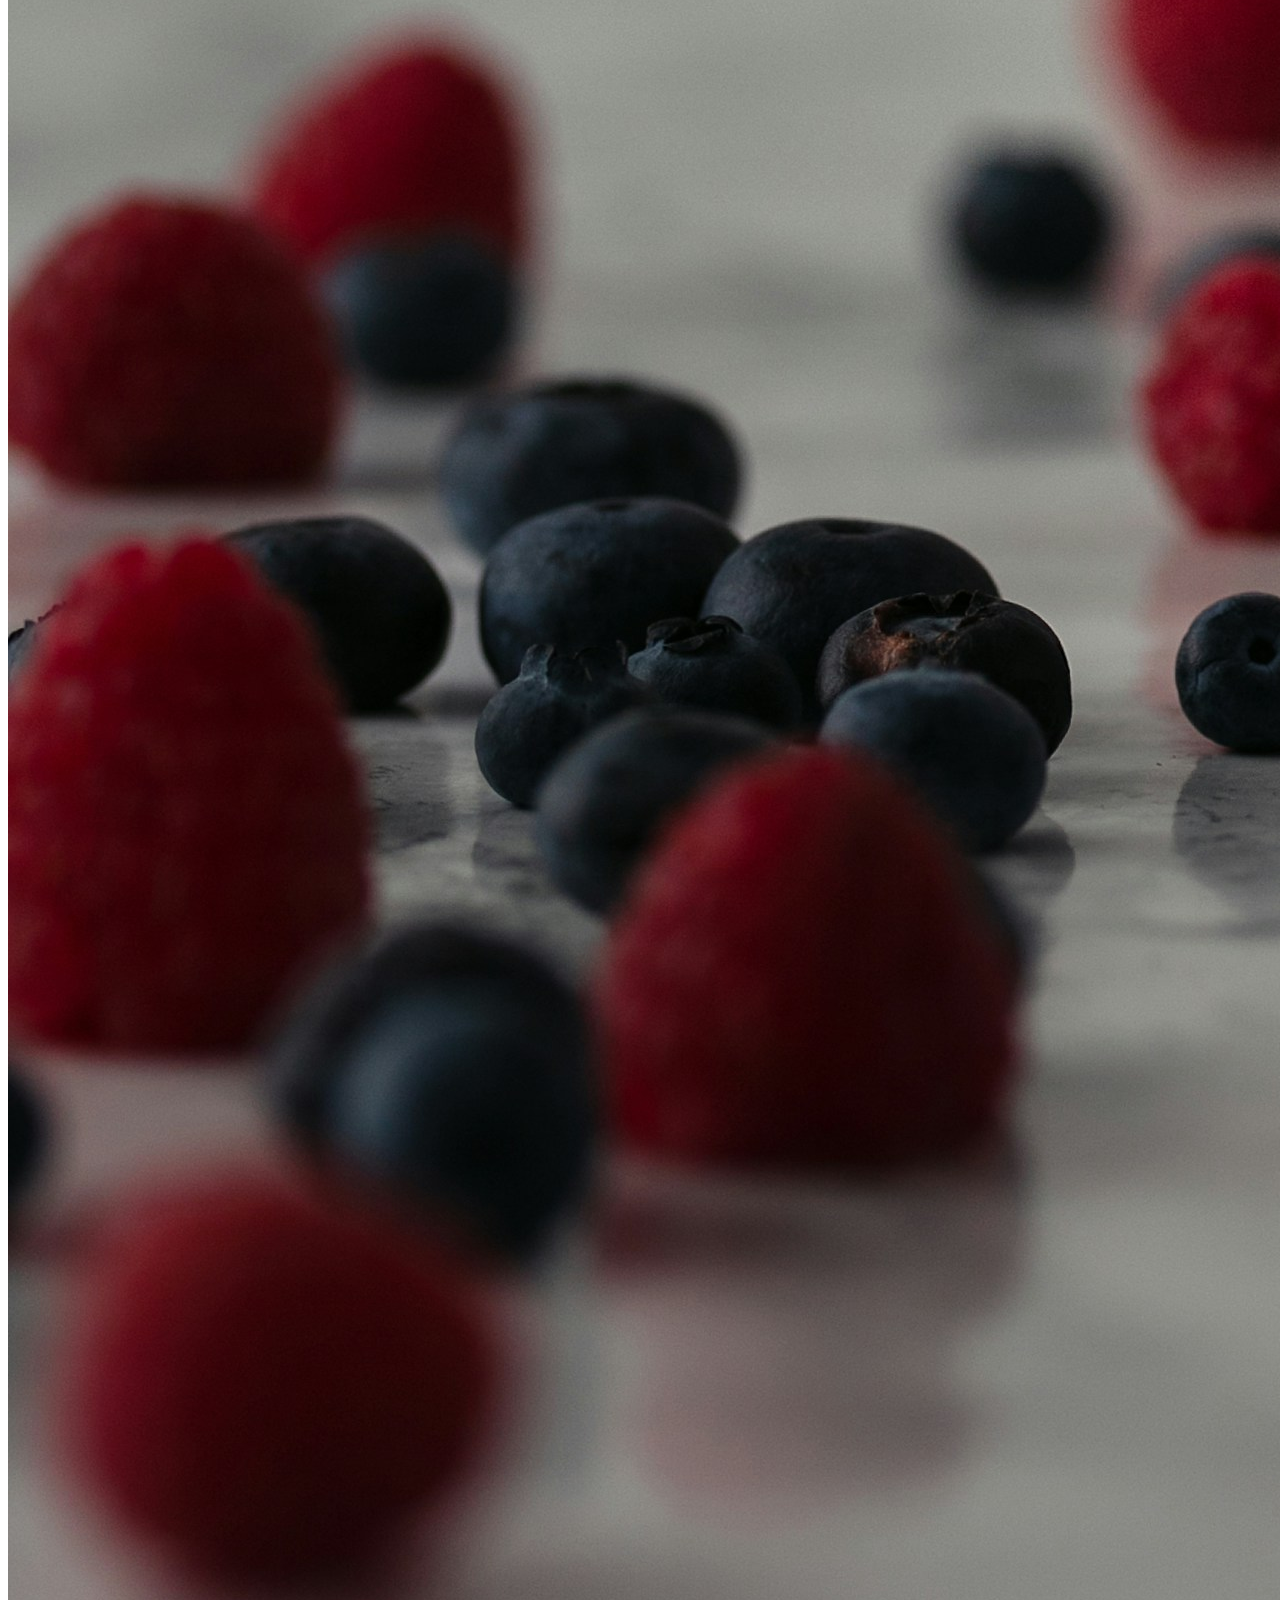
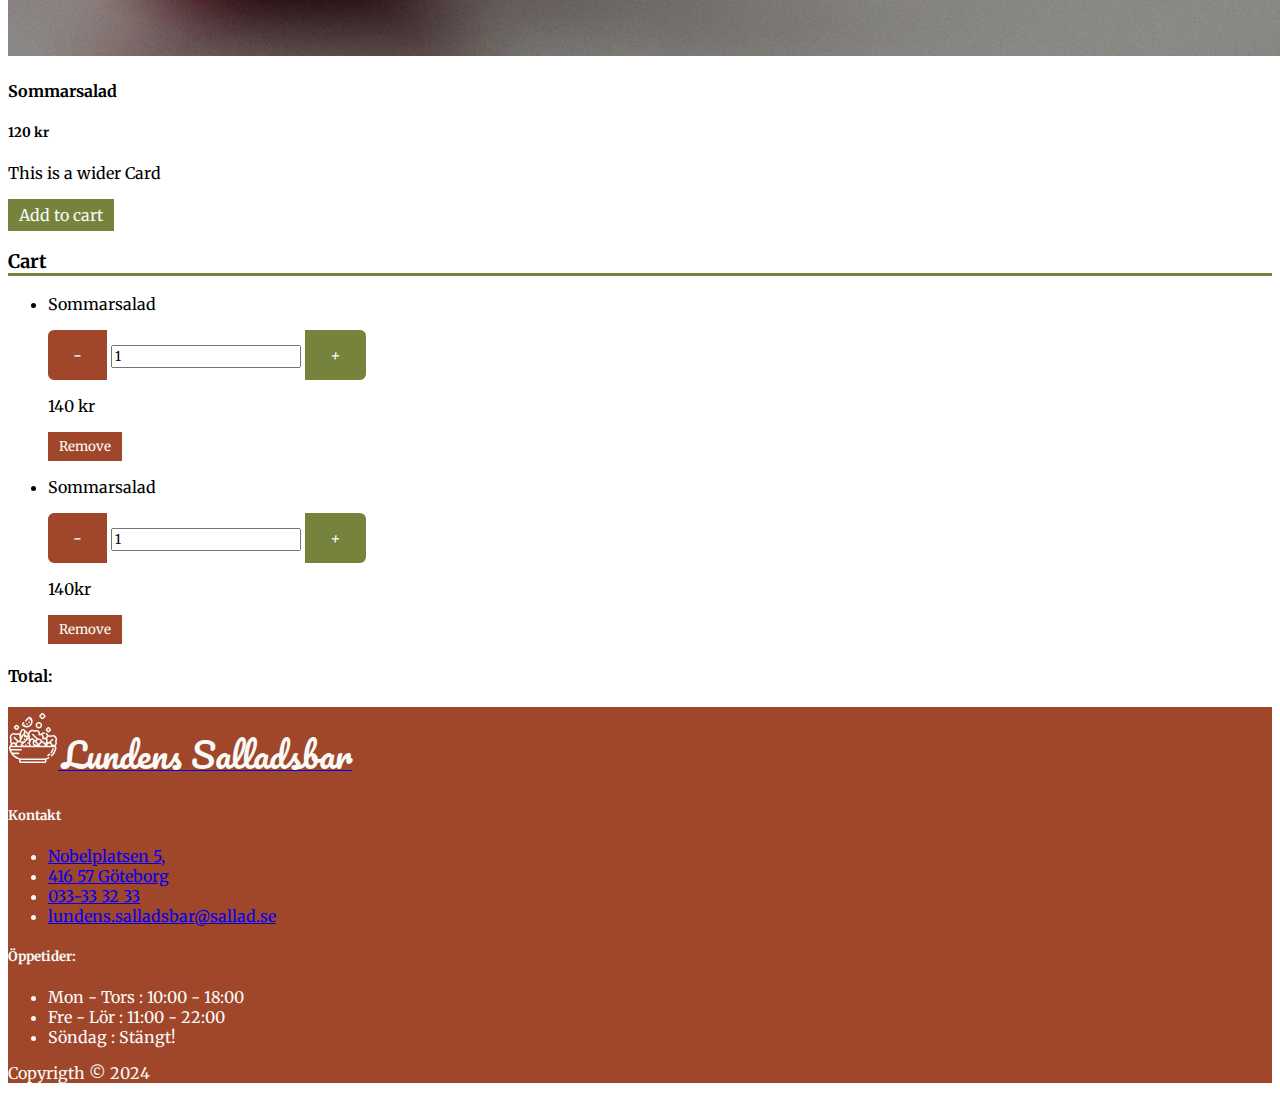
<file: html/Buy.html>
<!DOCTYPE html>
<html lang="en">
  <head>
    <meta charset="UTF-8" />
    <meta name="viewport" content="width=device-width, initial-scale=1.0" />
    <link
      href="https://cdn.jsdelivr.net/npm/bootstrap@5.3.2/dist/css/bootstrap.min.css"
      rel="stylesheet"
      integrity="sha384-T3c6CoIi6uLrA9TneNEoa7RxnatzjcDSCmG1MXxSR1GAsXEV/Dwwykc2MPK8M2HN"
      crossorigin="anonymous"
    />
    <link rel="stylesheet" href="../css/buy.css">
    <link rel="preconnect" href="https://fonts.gstatic.com" crossorigin>
<link rel="preconnect" href="https://fonts.googleapis.com">
<link rel="preconnect" href="https://fonts.gstatic.com" crossorigin>
<link href="https://fonts.googleapis.com/css2?family=Merriweather&display=swap" rel="stylesheet">
<link href="https://fonts.googleapis.com/css2?family=Pacifico&display=swap" rel="stylesheet">
    <script defer src="../script/Product.js"  ></script>
    <script defer src="../script/cart.js" async></script>
    <title>Document</title>
  </head>
  <body>
    <header>
      <nav class="navbar navbar-expand-lg bg-body-tertiary py-2">
        <div class="container-md">
          <button
          class="navbar-toggler"
          type="button"
          data-bs-toggle="collapse"
          data-bs-target="#navbarText"
          aria-controls="navbarText"
          aria-expanded="false"
          aria-label="Toggle navigation"
        >
          <span class="navbar-toggler-icon"></span>
        </button>
          <a class="navbar-brand" href="./index.html">
            <img
              src="../Images/salad-svgrepo-com.svg"
              alt="Logo"
              width="50"
              height="62"
              class="d-inline-block me-3"
            />
            <span class="brand-font align-bottom">Lundens Salladsbar</span>
          </a>
          <div class="collapse navbar-collapse" id="navbarText">
            <div class=" d-inline-flex justify-content-end collapse navbar-collapse" >
              <ul class="navbar-nav fs-5">
                <li class="nav-item">
                  <a class="nav-link active" aria-current="page" href="../index.html">Hem</a>
                </li>
                <li class="nav-item">
                  <a class="nav-link active" href="./omOss.html">Om oss</a>
                </li>
                <li class="nav-item">
                  <a class="nav-link active" href="./Buy.html">Bästell online</a>
                </li>
                <li class="nav-item">
                  <a href="#" class="nav-link d-flex">
                    <img
                      src="../Images/basket-shopping-basket-svgrepo-com.svg"
                      alt="Logo"
                      width="32"
                      height="30"
                      class="d-flex align-text-top"
                    />
                </li>
              </ul>
            </div>
          </div>
          </a>
        </div>
      </nav>
    </header>
    <main>
      <section title="sallad-category-section">
        <div class="container mt-5">
          <h2 class="food-category-title p-2">Sallader</h2>
          <div class="row row-cols-1 row-cols-md-3 g-4 shop-items" id="product-container">
            <div class="col shop-item">
              <div class="card h-100">
                <img src="../Images/test.jpg" class="card-img-top shop-item-image" alt="salad" />
                <div class="card-body">
                  <div class="d-flex" style="justify-content: space-between;"> <!--remove style and add it to css file-->
                    <h4 class="card-title shop-item-title">Sommarsalad</h4>
                    <h5 class="card-title text-end shop-item-price">120 kr</h5>
                  </div>
                  <p class="card-text">
                    This is a wider card with supporting text below as a natural
                    lead-in to additional content. This content is a little bit
                    longer.
                  </p>
                  <button class="btn btn-success shop-item-button">Add to cart</button>
                </div>
              </div>
            </div>
            <div class="col">
              <div class="card h-100">
                <img src="../Images/test.jpg" class="card-img-top" alt="..." />
                <div class="card-body">
                  <h5 class="card-title">Card title</h5>
                  <p class="card-text">
                    This card has supporting text below as a natural lead-in to
                    additional content.
                  </p>
                </div>
                <div class="card-footer">
                  <small class="text-body-secondary"
                    >Last updated 3 mins ago</small
                  >
                </div>
              </div>
            </div>
          </div>
        </div>
      </section>
      <section title="smoothie-category-section">
        <div class="container mt-5">
          <h2 class="food-category-title p-2">Smoothies</h2>
          <div class="row row-cols-1 row-cols-md-3 g-4 shop-items" id="product-container">
            
            <div class="col shop-item">
              <div class="card h-100">
                <img src="../Images/smoothies/arvid-skywalker-h6ccJcVHh20-unsplash.jpg" class="card-img-top shop-item-image" alt="salad" />
                <div class="card-body">
                  <div class="d-flex" style="justify-content: space-between;"> <!--remove style and add it to css file-->
                    <h4 class="card-title shop-item-title">Sommarsalad</h4>
                    <h5 class="card-title text-end shop-item-price">120 kr</h5>
                  </div>
                  <p class="card-text">
                    This is a wider card with supporting text below as a natural
                    lead-in to additional content. This content is a little bit
                    longer.
                  </p>
                  <button class="btn btn-success shop-item-button">Add to cart</button>
                </div>
              </div>
            </div>
            <div class="col shop-item">
              <div class="card h-100">
                <img src="../Images/smoothies/arvid-skywalker-h6ccJcVHh20-unsplash.jpg" class="card-img-top shop-item-image" alt="salad" />
                <div class="card-body">
                  <div class="d-flex" style="justify-content: space-between;"> <!--remove style and add it to css file-->
                    <h4 class="card-title shop-item-title">Sommarsalad</h4>
                    <h5 class="card-title text-end shop-item-price">120 kr</h5>
                  </div>
                  <p class="card-text">
                    This is a wider Card
                  </p>
                </div>
                <div>
                  <button class="btn btn-success shop-item-button m-3">Add to cart</button>
                </div>
              </div>
            </div>
          </div>
        </div>
      </section>
      <section>
        <div class="container">
          <div class="m-3 p-2">
            <h3 class="cart-title col text-center p-3">Cart</h3>
            <ul class="cart-items list-group list-group-flush">
              <li class="list-group-item">
                <div class="cart-row d-inline-flex container-fluid p-2">
                  <p class="col cart-item-title mx-3">Sommarsalad</p>
                    <div class="col-md-3 col-lg-3 col-xl-3 d-flex mx-3">
                      <button class=" px-2 btn-success minus-btn" onclick="this.parentNode.querySelector('input[type=number]').stepDown()">
                        <i class="fas fa-minus">-</i>
                      </button>
                      <input min="0" name="quantity" value="1" type="number" class="form-control form-control-sm cart-quantity-input">
                      <button class=" px-2 btn-danger plus-btn" onclick="this.parentNode.querySelector('input[type=number]').stepUp()">
                        <i class="fas fa-plus">+</i>
                      </button>
                  </div>
                  <p class="col text-center mx-3 cart-item-price">140 kr</p>
                  <button class="col btn btn-success cart-button mx-3">Remove</button>
                </div>
              </li>
              <li class="list-group-item">
                <div class="cart-row d-inline-flex container-fluid p-2">
                  <p class="col cart-item-title mx-3">Sommarsalad</p>
                  <div class="col-md-3 col-lg-3 col-xl-3 d-flex mx-3">
                    <button class=" px-2 btn-success minus-btn" onclick="this.parentNode.querySelector('input[type=number]').stepDown()">
                      <i class="fas fa-minus">-</i>
                    </button>
                    <input min="0" name="quantity" value="1" type="number" class="form-control form-control-sm cart-quantity-input">
                    <button class=" px-2 btn-danger plus-btn" onclick="this.parentNode.querySelector('input[type=number]').stepUp()">
                      <i class="fas fa-plus">+</i>
                    </button>
                  </div>
                  <p class="col text-center mx-3 cart-item-price">140kr</p>
                  <button class="col btn btn-success cart-button mx-3">Remove</button>
                </div>
              </li>
            </ul>
                
                <div class="d-flex p-3 justify-content-end">
                  <h4 class="text-end pe-5">Total:</h4>
                  <h4 class="cart-total-price"></h4>
                </div>
          </div>
        </div>
      </section>
    </main>
    <footer class="mt-3">
      <div class="row row-cols-1 row-cols-sm-1 row-cols-xl-3 py-4 px-5">
        <div class="col-2 mb-3 px-4">
          <a class="navbar-brand" href="./index.html">
            <img
              src="../Images/salad-svgrepo-com-white.svg"
              alt="Logo"
              width="50"
              height="62"
              class="d-inline-block me-3"
            />
            <span class="footer-brand-logo align-bottom">Lundens Salladsbar</span>
          </a>
        </div>
        <div class="col mb-3 ps-5">
          <h5 class="text-light">Kontakt</h5>
          <ul class="nav flex-column">
            <li class="nav-item mb-2"><a href="#" class="nav-link p-0 text-light">Nobelplatsen 5,</a></li>
            <li class="nav-item mb-2"><a href="#" class="nav-link p-0 text-light">416 57 Göteborg</a></li>
            <li class="nav-item mb-2"><a href="#" class="nav-link p-0 text-light">033-33 32 33</a></li>
            <li class="nav-item mb-2"><a href="#" class="nav-link p-0 text-light">lundens.salladsbar@sallad.se</a></li>
          </ul>
        </div>
        <div class="col mb-3 ps-5">
          <h5 class="align-text-center">Öppetider:</h5>
          <ul class="nav flex-column text-">
            <li class="nav-item"><span class="nav-link p-0 text-light mb-2">Mon - Tors : 10:00 - 18:00</span></li>
            <li class="nav-item"><span class="nav-link p-0 text-light mb-2"> Fre - Lör : 11:00 - 22:00</span></li>
            <li class="nav-item"><span  class="nav-link p-0 text-light mb-2"> Söndag : Stängt!</span></li>
          </ul>
        </div>
      </div>
      <div class="col border-top me-5 ms-5">
        <p class="text-light text-center py-2 pb-3">Copyrigth © 2024</p>
      </div>
    </footer>
    <script
    src="https://cdn.jsdelivr.net/npm/bootstrap@5.3.2/dist/js/bootstrap.bundle.min.js"
    integrity="sha384-C6RzsynM9kWDrMNeT87bh95OGNyZPhcTNXj1NW7RuBCsyN/o0jlpcV8Qyq46cDfL"
    crossorigin="anonymous"
  ></script>
  </body>
</html>
</file>
<file: css/index.css>
* {
    font-family: 'Merriweather', serif;
}

.box{
    width: 450px;
    max-height: 360px;
    background-color: rgba(248, 249, 250, 0.85);
    display: flex;
    flex-direction: row;
    justify-self: center;
    margin-top: 15vh;
    border-radius: 27px;
    border-width: 5px;
    padding: 50px;
    margin: 10%;
}

#main-message {
    background-image: url('../Images/luisa-brimble-2RrBE90w0T8-unsplash-largejpg.jpg');
    background-repeat: no-repeat;
    background-size: cover;
    height: 1000px;
}

.welcome {
display: flex;
justify-content: center;
align-items: center;
row-gap: 5px;
height: 100vh;
}

.main-button {
    background-color: #75833c;
    font-weight: 500;
    padding: 6px;
    color: #f9faf7;
}

.btn:hover {
    filter: brightness(90%);
    background-color: #75833c;
    color: #F9FAF7;
  }

  @media screen and (max-width: 485px) {
    span.brand-font{
      font-size: 27px;
    }
  }

  @media screen and (max-width: 375px) {
    span.brand-font{
      font-size: 0px;
    }
  }

  @media screen and (max-width: 485px) {
    .brand-logo-img {
     width: 55px;
    }
  }

  @media screen and (max-width: 375px) {
    .brand-logo-img {
     width: 60px;
    }
  }

  @media screen and (max-width: 425px) {
    span.footer-brand-logo {
    font-size: 26px;
    }
  }

  @media screen and (max-width: 425px) {
    div.footer-brand-logo-div {
    padding: 20px;
  }
  }

  footer-brand-logo-div 
.remove-opacity {
    opacity: 200%;
}

.footer-brand-logo {
    font-family: 'Pacifico', cursive;
    font-size: 35px;
    color: #F9FAF7;
}

.brand-font {
    font-family: 'Pacifico', cursive;
    font-size: 35px;
    color: #323A4A;
}

footer {
    background-color: #A0462A;
    color: #F9FAF7;
}

nav div div ul li a:hover {
    background-color: rgb(163, 183, 84,0.4);
    
}
</file>
<file: css/buy.css>
* {
    font-family: 'Merriweather', serif;
}

button:hover {
    filter: brightness(90%);
    color: #F9FAF7;
}
.btn:hover {
    filter: brightness(90%);
    background-color: #75833c;
    color: #F9FAF7;
  }
.food-category-title{
    border-style: solid;
    border-color: #75833c;
    border-width: 0 0 3px 0;
} 

.total-border {
    border-style: solid;
    border-color: #75833c;
    border-width: 3px 0 0 0;
}

.cart-title
{
    border-style: solid;
    border-color: #75833c;
    border-width: 0 0 3px 0;
}

.shop-item-button {
    background-color:#75833c; 
    border: 5px solid #75833c; 
    color: #F9FAF7;
    font-size: 1rem;
}
.plus-btn {
    background-color:#75833c; 
    border: 5px solid #75833c; 
    border-top-right-radius: 6px;
    border-bottom-right-radius: 6px; 
    padding: 10px 20px; 
    color: rgba(248, 249, 250);
    font-size: 16px; 
    
}

.minus-btn {
    background-color:#A0462A; 
    border: 5px solid #A0462A; 
    border-top-left-radius: 6px;
    border-bottom-left-radius: 6px; 
    padding: 10px 20px; 
    color: rgba(248, 249, 250);
    font-size: 16px; 
}

.cart-button {
    background-color:#A0462A; 
    border: 5px solid #A0462A; 
    color: #F9FAF7;
}

.cart-button:hover {
    filter: brightness(90%);
    background-color:#A0462A; 
    color: #F9FAF7;
  }

.btn-purchase{
    background-color:#75833c; 
    border: 5px solid #75833c; 
    color: #F9FAF7;
    font-size: 1.5rem;
}

.remove-opacity {
    opacity: 200%;
}

.footer-brand-logo {
    font-family: 'Pacifico', cursive;
    font-size: 35px;
    color: #F9FAF7;
}

.brand-font {
    font-family: 'Pacifico', cursive;
    font-size: 35px;
    color: #323A4A;
}

footer {
    background-color: #A0462A;
    color: #F9FAF7;
}

@media screen and (max-width: 485px) {
    span.brand-font{
      font-size: 27px;
    }
  }

  @media screen and (max-width: 375px) {
    span.brand-font{
      font-size: 0px;
    }
  }

  @media screen and (max-width: 485px) {
    .brand-logo-img {
     width: 55px;
    }
  }

  @media screen and (max-width: 375px) {
    .brand-logo-img {
     width: 60px;
    }
  }

  @media screen and (max-width: 425px) {
    span.footer-brand-logo {
    font-size: 26px;
    }
  }

  @media screen and (max-width: 425px) {
    div.footer-brand-logo-div {
    padding: 20px;
  }
  }
</file>
